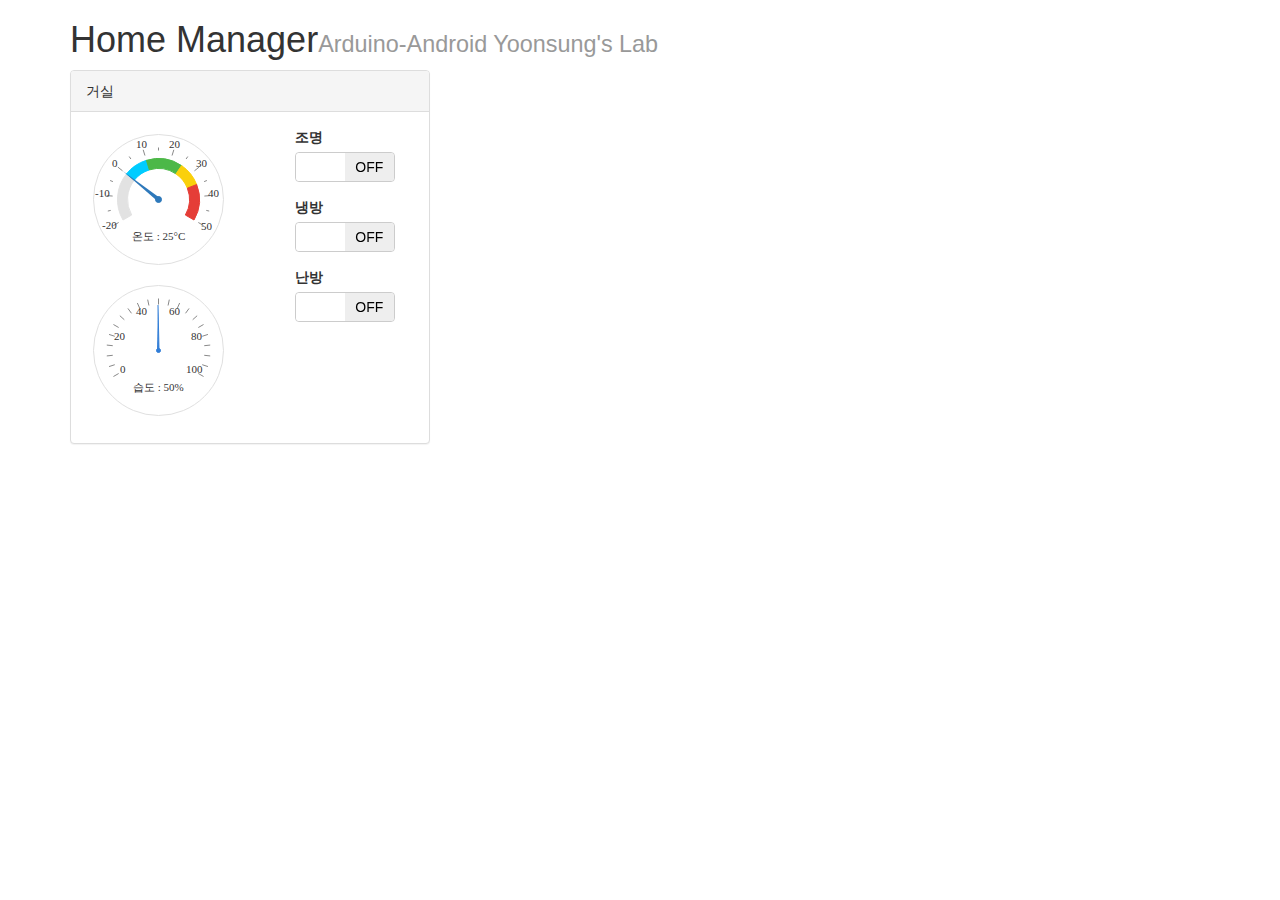
<file: HomeManager_BackUp/assets/www/index.html>
<!DOCTYPE html>
<html>
<head>
<meta charset="utf-8">
<meta name="viewport" content="width=device-width, initial-scale=1.0">
<title>Home Security</title>
<style type="text/css">
</style>

<link href="./bootstrap/css/bootstrap.min.css" type="text/css"
	rel="stylesheet">
<link href="./bootstrap/css/font-awesome.min.css" type="text/css"
	rel="stylesheet">
<link href="./bootstrap/css/bootstrap-switch.min.css" type="text/css"
	rel="stylesheet">
<link href="./bootstrap/css/jquery.circliful.css" type="text/css"
	rel="stylesheet">
<link rel="stylesheet" href="./bootstrap/css/jqx.base.css"
	type="text/css" />

<script type="text/javascript" src="jquery-2.1.0.min.js"></script>
<script type="text/javascript" src="bootstrap/js/bootstrap.min.js"></script>
<script type="text/javascript" src="bootstrap/js/bootstrap-switch.js"></script>
<script type="text/javascript"
	src="bootstrap/js/jquery.circliful.min.js"></script>
<script type="text/javascript" src="bootstrap/js/jqxcore.js"></script>
<script type="text/javascript" src="bootstrap/js/jqxchart.js"></script>
<script type="text/javascript" src="bootstrap/js/jqxgauge.js"></script>
<script type="text/javascript">
	var ws;

	function sendCmd(key, value) {
		alert("key : "+key + " value = " + value);
		console.log("key : "+key + " value = " + value);
		$.ajax({
			url : '/command.do',
			data : {
				key : key,
				value : (document.querySelector(".bootstrap-switch-id-chkL1").className.indexOf("bootstrap-switch-off") == -1)
			},
			success : function() {
				$('#btnLight1').text("조명 Off");				
			},
			error : function() {
				//location.reload(true);
			}
		});

	}
	function initSwitch() {
		$('[type="checkbox"]').bootstrapSwitch('state', false);
		$('#thermemeter').jqxGauge({
			width : 150,
			height : 150,
			min : -20,
			max : 50,
			ranges : [ {
				startValue : -20,
				endValue : 0,
				style : {
					fill : '#e2e2e2',
					stroke : '#e2e2e2'
				},
				startDistance : 0,
				endDistance : 0
			}, {
				startValue : 0,
				endValue : 10,
				style : {
					fill : '#00ccff',
					stroke : '#00ccff'
				},
				startDistance : 0,
				endDistance : 0
			}, {
				startValue : 10,
				endValue : 25,
				style : {
					fill : '#4cb848',
					stroke : '#4cb848'
				},
				startDistance : 0,
				endDistance : 0
			}, {
				startValue : 25,
				endValue : 35,
				style : {
					fill : '#fad00b',
					stroke : '#fad00b'
				},
				startDistance : 0,
				endDistance : 0
			}, {
				startValue : 35,
				endValue : 50,
				style : {
					fill : '#e53d37',
					stroke : '#e53d37'
				},
				startDistance : 0,
				endDistance : 0
			} ],
			cap : {
				size : '5%',
				style : {
					fill : '#2e79bb',
					stroke : '#2e79bb'
				}
			},
			ticksMinor : {
				interval : 5,
				size : '5%'
			},
			ticksMajor : {
				interval : 10,
				size : '10%'
			},
			labels : {
				position : 'outside',
				interval : 10
			},
			pointer : {
				style : {
					fill : '#2e79bb'
				},
				width : 2
			},
			animationDuration : 400,
			border : {
				visible : false,
			},
			caption : {
				value : '온도 : 25°C'
			}
		});
		$('#thermemeter2').jqxGauge({
			width : 150,
			height : 150,
			min : 0,
			max : 100,
			border : {
				visible : false,
			},
			caption : {
				value : '습도 : 50%'
			},
			value : 50
		});
	}
	
	$(function() {

		initSwitch();
		
		/*
		ws = new WebSocket('ws://' + location.hostname + ':9999');
		ws.onopen = function() {
			console.log('open..');
		}
		ws.onmessage = function(evt) {
			console.log("message");
			console.log(evt.data);
			if (confirm(evt.data)) {
				$('#normal').trigger('click');
			}
			//var data = JSON.parse(evt.data);

		}
		ws.onclose = function() {
			console.log("close");
		}
		*/
		
		$('[type="checkbox"]').on('switchChange.bootstrapSwitch',
				function(evt) {
					if (this.checked) {
						sendCmd($(this).val(), true);
					} else {
						sendCmd($(this).val(), false);
					}
				});
		$('#chkL1, #chkL2, #chkL3, #chkAc, #chkHT').change(function(evt) {
			if (this.checked) {
				sendCmd($(this).val(), true);
			} else {
				sendCmd($(this).val(), false);
			}
		});
		$('[name=security]').change(function(evt) {
			if (this.checked) {
				sendCmd("MODE", $(this).val());
			}

		});
		window.setInterval(function() {
			$.ajax({
				url : '/monitoring.do',
				dataType : 'json',
				success : function(data) {
					//$('#status').text(JSON.stringify(data));
					console.log(data);
					$('#chkL1').attr("checked", data.L1).bootstrapSwitch(
							'state', data.L1);

					$('#chkL2').attr("checked", data.L2).bootstrapSwitch(
							'state', data.L2);
					$('#chkL3').attr("checked", data.L3).bootstrapSwitch(
							'state', data.L3);
					$('#chkAc').attr("checked", data.AC).bootstrapSwitch(
							'state', data.AC);
					$('#chkHT').attr("checked", data.HT).bootstrapSwitch(
							'state', data.HT);

					$('#thermemeter').jqxGauge('caption', {
						'value' : '온도 :' + data.TM + '°C'
					});
					$('#thermemeter').val(data.TM);
				},
				error : function() {
					$('#status').text('error');
				}
			});
		}, 1000);
		
	});
</script>
</head>
<body>
	<div class="container">
		<h1>
			Home Manager<small>Arduino-Android Yoonsung's Lab</small>
		</h1>
	</div>
	<div class="container">
		<div class="row">
			<div class="col-md-4">
				<div class="panel panel-default">
					<div class="panel-heading">거실</div>
					<div class="panel-body">
						<div class="row">
							<div class="col-md-6 col-lg-6">
								<div class="row">
									<div class="col-md-12">
										<div id="thermemeter"></div>
									</div>
								</div>
								<div class="row">
									<div class="col-md-12">
										<div id="thermemeter2"></div>
									</div>
								</div>
							</div>
							<div class="col-md-5 col-md-offset-1 col-lg-4">
								<div class="form-group">
									<label for="chkL1" class=" control-label">조명</label> <input
										type="checkbox" id="chkL1" value="light" />
								</div>
								<div class="form-group">
									<label for="chkAc" class=" control-label">냉방</label> <input
										type="checkbox" id="chkAc" value="AC" />
								</div>
								<div class="form-group">
									<label for="chkHT" class=" control-label">난방</label> <input
										type="checkbox" id="chkHT" value="HT" />
								</div>
							</div>
						</div>
					</div>
					<!--  panel-body -->
				</div>
				<!--  panel -->
			</div>
		</div>
	</div>






	<div id="status"></div>
	<!--  status -->
	<!--  container -->
</body>
</html>
</file>
<file: HomeManager_BackUp/assets/www/bootstrap/css/jqx.base.css>
﻿/*Rounded Corners*/
/*top-left rounded Corners*/
.jqx-rc-tl
{
    -moz-border-radius-topleft: 3px;
    -webkit-border-top-left-radius: 3px;
    border-top-left-radius: 3px;
}
/*top-right rounded Corners*/
.jqx-rc-tr
{
    -moz-border-radius-topright: 3px;
    -webkit-border-top-right-radius: 3px;
    border-top-right-radius: 3px;
}
/*bottom-left rounded Corners*/
.jqx-rc-bl
{
    -moz-border-radius-bottomleft: 3px;
    -webkit-border-bottom-left-radius: 3px;
    border-bottom-left-radius: 3px;
}
/*bottom-right rounded Corners*/
.jqx-rc-br
{
    -moz-border-radius-bottomright: 3px;
    -webkit-border-bottom-right-radius: 3px;
    border-bottom-right-radius: 3px;
}
/*top rounded Corners*/
.jqx-rc-t
{
    -moz-border-radius-topleft: 3px;
    -webkit-border-top-left-radius: 3px;
    border-top-left-radius: 3px;
    -moz-border-radius-topright: 3px;
    -webkit-border-top-right-radius: 3px;
    border-top-right-radius: 3px;
}
/*bottom rounded Corners*/
.jqx-rc-b
{
    -moz-border-radius-bottomleft: 3px;
    -webkit-border-bottom-left-radius: 3px;
    border-bottom-left-radius: 3px;
    -moz-border-radius-bottomright: 3px;
    -webkit-border-bottom-right-radius: 3px;
    border-bottom-right-radius: 3px;
}
/*right rounded Corners*/
.jqx-rc-r
{
    -moz-border-radius-topright: 3px;
    -webkit-border-top-right-radius: 3px;
    border-top-right-radius: 3px;
    -moz-border-radius-bottomright: 3px;
    -webkit-border-bottom-right-radius: 3px;
    border-bottom-right-radius: 3px;
}
/*left rounded Corners*/
.jqx-rc-l
{
    -moz-border-radius-topleft: 3px;
    -webkit-border-top-left-radius: 3px;
    border-top-left-radius: 3px;
    -moz-border-radius-bottomleft: 3px;
    -webkit-border-bottom-left-radius: 3px;
    border-bottom-left-radius: 3px;
}
/*all rounded Corners*/
.jqx-rc-all
{
    -moz-border-radius: 3px;
    -webkit-border-radius: 3px;
    border-radius: 3px;
}
/*reset rounded corners*/
.jqx-rc-reset
{
    -moz-border-radius: 0px !important;
    -webkit-border-radius: 0px !important;
    border-radius: 0px !important;
}

/*Reset Style*/
.jqx-reset
{
    padding: 0;
    margin: 0;
    border: none;
    background: transparent;
    outline: none;
    box-sizing: content-box;
}
.jqx-clear {
    align:left; valign:top; left: 0px; top: 0px; -webkit-appearance: none !important; outline: none !important; padding: 0px; margin: 0px;
}
.jqx-popup {
    box-sizing: content-box;
}
.jqx-position-reset {
    position: static !important; 
}
.jqx-border-reset {
    border: none !important;
}
.jqx-overflow-hidden {
    overflow: hidden !important;
}
.jqx-position-relative {
    position: relative !important;
}
.jqx-position-absolute {
    position: absolute !important;
}
.jqx-max-size {
    width: 100% !important;
    height: 100% !important;
}
.jqx-background-reset {
    background: transparent !important;
}
/*Disable browser selection*/
.jqx-disableselect
{
    -webkit-user-select: none;
    -khtml-user-select: none;
    -moz-user-select: none;
    -o-user-select: none;
    user-select: none;
    -ms-user-select:none;
    -webkit-touch-callout:none;
}
.jqx-enableselect {
    -webkit-user-select: text;
    -khtml-user-select: text;
    -moz-user-select:all;
    -o-user-select: auto;
    -ms-user-select:text;
    user-select:all;
}
.jqx-hideborder
{
    border: none !important;
}
.jqx-hidescrollbars
{
    overflow: hidden !important;
}
/*jqxButton, jqxToggleButton, jqxRepeatButton Style*/
.jqx-button{outline: none; border: 1px solid transparent; padding: 3px; text-align: center; vertical-align: central; margin: 0 0 0 0; cursor: default; }
button.jqx-button, input[type=button].jqx-button,  input[type=submit].jqx-button {
    box-sizing: border-box !important; -moz-box-sizing: border-box !important; 
}

.jqx-buttongroup{}
.jqx-group-button-normal {
    vertical-align: middle;
    text-align: center;
}
/*applied to the link button's anchor element.*/
.jqx-link
{
    text-decoration: none;
    color: #111111;
}

/*shows elements.*/
.jqx-visible
{
    display: block;
}
/*hides elements.*/
.jqx-hidden
{
    display: none;
}
.jqx-widget, .jqx-widget-content, .jqx-widget-header, .jqx-fill-state-normal {
    line-height: 1.231;
}
/*jqxGauge Style*/
.jqx-gauge-label, .jqx-gauge-caption
{
    fill: #333333;
    color: #333333;
    font-size: 11px;
    font-family: Verdana;
}
/*jqxChart Style*/
.jqx-chart-axis-text,
.jqx-chart-label-text, 
.jqx-chart-tooltip-text, 
.jqx-chart-legend-text
{
    fill: #333333;
    color: #333333;
    font-size: 11px;
    font-family: Verdana;
}
.jqx-chart-axis-description
{
    fill: #555555;
    color: #555555;
    font-size: 11px;
    font-family: Verdana;
}
.jqx-chart-title-text
{
    fill: #111111;
    color: #111111;
    font-size: 14px;
    font-weight: bold;
    font-family: Verdana;
}
.jqx-chart-title-description
{
    fill: #111111;
    color: #111111;
    font-size: 12px;
    font-weight: normal;
    font-family: Verdana;
}

/*applied to the Grid's element.*/
.jqx-grid
{
    overflow: hidden;
    border-style: solid;
    border-width: 1px;
}
/*applied to the Pager.*/
.jqx-grid-pager
{
    border: none;
    border-top: 1px solid transparent;
}
/*applied to the Top Pager.*/
.jqx-grid-pager-top
{
    border: none;
    border-bottom: 1px solid transparent;
}
.jqx-grid-pager-number {
    color: inherit;
    padding: 2px 5px;
    text-decoration: none;
    margin: 1px;
    border: 1px solid transparent;
    *color: expression(this.parentNode.currentStyle['color']);     
    outline: none;
}

/*applied to the Grid's bottom-right area between the horizontal and vertical scrollbars.*/
.jqx-grid-bottomright
{
   
}
/*applied to the Grid's header area.*/
.jqx-grid-header 
{
    border-style: solid;
    border-width: 0px 0px 1px 0px;
    overflow: hidden;
    border-color: transparent;
    margin: 0px;
    padding: 0px;
 }
 /*applied to the columns.*/
.jqx-grid-column-header, .jqx-grid-columngroup-header {
    border-style: solid;
    border-width: 0px 1px 0px 0px;
    border-color: transparent;
    white-space: nowrap;
    border-style: solid;
    font-weight: normal;  
    overflow: hidden;
    text-align: left;
    padding: 0px;
    margin: 0px;
 }
.jqx-grid-column-header-rtl, .jqx-grid-columngroup-header-rtl {
    border-width: 0px 0px 0px 1px;
}
.jqx-grid-columngroup-header {
    border-bottom-width: 1px;
    border-left-width: 1px;
}
 /*applied to the column's button.*/
 .jqx-grid-column-menubutton {
    border-style: solid;
    border-width: 0px 0px 0px 1px;
    border-color: transparent;
    background-image: url('images/menubutton.png');
    background-repeat: no-repeat;
    background-position: center;
    cursor: pointer;
 }
.jqx-grid-column-menubutton-rtl {
    border-width: 0px 1px 0px 0px;
}
 /*applied to the column's sort button when the sort order is ascending.*/
 .jqx-grid-column-sortascbutton {
    border: none;
    background-image: url('images/sortascbutton.png');
    background-repeat: no-repeat;
    background-position: center;
    cursor: pointer;
 }
 /*applied to the column's sort button when the sort order is descending.*/
  .jqx-grid-column-sortdescbutton {
    border: none;
    background-image: url('images/sortdescbutton.png');
    background-repeat: no-repeat;
    background-position: center;
    cursor: pointer;
 }
  /*applied to the column's filter button.*/
  .jqx-grid-column-filterbutton
 {
    border: none;
    background-image: url('images/filter.png');
    background-repeat: no-repeat;
    background-position: center;
 }
  /*applied to the column's resize line.*/
 .jqx-grid-column-resizeline {
   border-right: 1px dotted #555; 
 }
 /*applied to the validation popup during cell editing.*/
 .jqx-grid-validation
 {
    background: #df2227 !important;
    color: #fff  !important;
    padding: 4px 8px;
 }
.jqx-grid-validation-label {
    color: #fff !important;
    background: #df2227 !important;
    border: 1px solid #df2227 !important;    
}
  .jqx-grid-validation-arrow-up
 {
    background-image: url('images/red_arrow_up.png');
    background-repeat: no-repeat;
    background-position: center center;
 }
  .jqx-grid-validation-arrow-down
 {
    background-image: url('images/red_arrow_down.png');
    background-repeat: no-repeat;
    background-position: center center;
 }
  /*applied to the column's resize start line.*/
  .jqx-grid-column-resizestartline {
   border-right: 1px solid #444; 
 }
  /*applied to the sort ascending menu item in the Grid's Context Menu*/
 .jqx-grid-sortasc-icon
 {
    background-image: url('images/sortasc.png');
    background-repeat: no-repeat;
    background-position: left center;
    width: 16px;
    height: 16px;
    float: left;
    margin-left: -4px;
    margin-right: 4px;
 }
  /*applied to the sort ascending menu item in the Grid's Context Menu*/
 .jqx-grid-sortdesc-icon
 {
    background-image: url('images/sortdesc.png');
    background-repeat: no-repeat;
    background-position: left center;
    width: 16px;
    height: 16px;
    float: left;
    margin-left: -4px;
    margin-right: 4px;
 }
  /*applied to the grid menu's sort remove item/*/
 .jqx-grid-sortremove-icon
 {
    background-image: url('images/sortremove.png');
    background-repeat: no-repeat;
    background-position: left center;
    width: 16px;
    height: 16px;
    float: left;
    margin-left: -4px;
    margin-right: 4px;
 }
   /*applied to the grouping column's drag and drop item when the drop operation is allowed.*/
 .jqx-grid-drag-icon
 {
    background-image: url('images/drag.png');
    background-repeat: no-repeat;
    background-position: left center;
    width: 16px;
    height: 16px;
 }
   /*applied to the grouping column's drag and drop item when the drop operation is not allowed.*/
 .jqx-grid-dragcancel-icon
 {
    background-image: url('images/dragcancel.png');
    background-repeat: no-repeat;
    background-position: left center;
    width: 16px;
    height: 16px;
 }
 /*applied to the 'group by' menu item.*/
 .jqx-grid-groupby-icon
 {
    background-repeat: no-repeat;
    background-position: left center;
    width: 16px;
    height: 16px;
    float: left;
    margin-left: -4px;
    margin-right: 4px;
 }
/*applied to the column anchor tags.*/
 .jqx-grid-column-header a:link, .jqx-grid-column-header a:visited
 {
    display: block;
    margin: 4px;
    height: 18px;
    line-height: 18px !important;
    color: inherit;
    outline: 0 none;
    text-decoration: none;
    cursor: pointer;
}
.jqx-grid-toolbar a:link, .jqx-grid-toolbar a:visited {
    margin: 4px;
    height: 18px;
    line-height: 18px !important;
    color: inherit;
    outline: 0 none;
    text-decoration: none;
    cursor: pointer;
}
/*applied to the groups header area.*/
 .jqx-grid-groups-header, .jqx-grid-toolbar {
    border-style: solid;
    border-width: 0px 0px 1px 0px;
    border-color: #aaa;
    white-space: nowrap;
    overflow: hidden;
    text-align: left;
    padding: 0px;
    margin: 0px;
 }
/*applied to a grouping row.*/
 .jqx-grid-groups-row {
    font-weight:bold;
    white-space: nowrap;
    text-align: left;
    padding: 0px;
    top: 50%;
    margin-top: -8px;
 }
 /*applied to the row details.*/
 .jqx-grid-groups-row-details {
    font-weight: normal;
 }
 /*applied to a grouping column.*/
 .jqx-grid-group-column 
 {
    border: 1px solid transparent;
    white-space: nowrap;
    border-style: solid;
    font-weight: normal;  
    overflow: hidden;
    text-align: left;
    padding: 0px;
    margin: 0px;
 }
 /*applied to the lines between the group columns.*/
  .jqx-grid-group-column-line
 {
    background: #aaa;
 }
 /*applied to the drop line indicators displayed in the grouping header.*/
  .jqx-grid-group-drag-line
 {
    background: #80be09;
 }
 /*applied to the anchor tags inside a grouping column.*/
 .jqx-grid-group-column  a:link{
    display: block;
    margin: 4px;
    height: 18px;
    line-height: 18px !important;
    outline: 0 none;
    text-decoration: none;
    cursor: pointer;
    color: inherit;
    *color: expression(this.parentNode.currentStyle['color']);     
}
 .jqx-grid-group-column  a:visited{
    color: inherit;
    display: block;
    margin: 4px;
    height: 18px;
    line-height: 18px !important;
    outline: 0 none;
    text-decoration: none;
    cursor: pointer;
     *color: expression(this.parentNode.currentStyle['color']);    
}
/*applied to a grid cell*/
.jqx-grid-cell {
    border-style: solid;
    border-width: 0px 1px 1px 0px;
    margin-right: 1px;
    margin-bottom: 1px;
    border-color: transparent;  
    background: #fff;
    white-space: nowrap;
    font-weight: normal; 
    font-size: inherit;
    overflow: hidden; 
    position: absolute !important; 
    height: 100%; 
 }
.jqx-grid-cell-locked {
    color: #aaa !important;
}
/*applied to a grid cell that is part of a rows group.*/
 .jqx-grid-group-cell{ 
    overflow: hidden; 
    position: absolute !important; 
    height: 100%; 
    background: #fff;
 }
/*applied to the grid cells in the sort column*/
 .jqx-grid-cell-sort {
    background-color: #f0f0f0;
 }

 /*applied to the grid cells in the filter column*/
 .jqx-grid-cell-filter {
    background-color: #e6e6e6;
 }
 /*applied to the grid cells area.*/
.jqx-grid-content {
    border-style: solid;
    border-width: 0px 0px 0px 0px;
    border-color: transparent;
    white-space: nowrap;
    overflow: hidden;
 }
 /*applied to a grid cell that is part of a rows group.*/
.jqx-grid-group-cell, .jqx-grid-empty-cell {
    border-style: solid;
    border-width: 0px 0px 1px 0px;
    white-space: nowrap;
    font-weight: normal;   
 }
.jqx-widget .jqx-grid-cleared-cell, .jqx-grid-cleared-cell {
    border: transparent !important;
}
.jqx-grid-cell-wrap {white-space: normal;}

.jqx-tree-grid-indent {
    width: 14px;
    display: inline-block;
    height: 8px;
    overflow: hidden;
    vertical-align: top;
}
.jqx-tree-grid-title {
    text-decoration: none;
    vertical-align: top;
    white-space: nowrap;
    overflow: hidden;
    text-overflow: ellipsis;
}
.jqx-tree-grid-collapse-button, .jqx-tree-grid-expand-button {
    display: inline-block;
    margin-top: 2px;
    margin-right: 0px;
    position: relative;
    width: 14px;
    height: 13px;   
    vertical-align: top;
}
.jqx-tree-grid-checkbox {
   float: none !important; 
   width: 14px;
   height: 14px;
   cursor: pointer;
   margin-right: 2px !important;
   margin-left: 2px !important;
}
.jqx-tree-grid-icon {
   float: none !important; 
   width: 14px;
   height: 14px;
   margin-right: 4px;
}
.jqx-tree-grid-icon-rtl {
   margin-right: 0px;
   margin-left: 4px;
}
.jqx-tree-grid-icon-size {
   width: 14px;
   height: 14px;
   line-height: 16px;
}

.jqx-tree-grid-checkbox-tick {
    width: 100%;
    height: 100%;
}
.jqx-tree-grid-expand-button {
    height: 10px;
    width: 14px;
    vertical-align: top;
}

/*applied to a cell in jqxDataTable*/
.jqx-cell {
    min-height: 23px;
    padding: 6px 4px;
    margin: 0;
    border-collapse: separate;
    border-spacing: 0px;
    overflow: hidden;
    text-overflow: ellipsis;
    border: 1px solid transparent;
    border-top-width: 0px;
    border-left-width: 0px;
    box-sizing: border-box;
    -moz-box-sizing: border-box;
    white-space: normal;
    line-height: 1.231;
}
.jqx-grid-cell-nowrap {white-space: nowrap;}

.jqx-cell-editor {
    padding-left: 4px !important;
    padding-right: 3px !important;
}
.jqx-left-align {
    text-align: left;
}
.jqx-center-align {
    text-align: center;
}
.jqx-right-align {
    text-align: right;
}

.jqx-grid-table .jqx-grid-cell {
    position: static !important;
    zoom: 1;
}
/*applied to the Grid's Table element.*/
.jqx-grid-table {
    font-size: 13px;
    table-layout: fixed;
    margin: 0px;
    padding: 0px;
    border-collapse: separate;
    border-spacing: 0px;
    -webkit-overflow-scrolling: touch;
    outline: none;
    zoom: 1;
    empty-cells: show;
    border-right: 1px solid #aaa;
    line-height: 1.231;
    width: auto;
    border: none;
}
.jqx-grid-table-rtl {
    border-left-width: 1px;
    border-right-width: 0px;
}
.jqx-details table {
   border-collapse: collapse;
   table-layout: fixed;
   border-spacing: 0px;
}

 /*applied to a grid cell that is part of a details row and grouping is enabled.*/
.jqx-grid-group-details-cell {

 }
 /*applied to a grid cell that is part of a details row.*/
.jqx-grid-details-cell {
    border-width: 0px 1px 0px 0px;
 }
  /*applied to a grid cell. Represents the alternating cell background.*/
.jqx-grid-cell-alt {
    background: #f9f9f9;  
 }
/*applied to a sorted and alternating grid cell*/
.jqx-grid-cell-sort-alt {
    background-color: #e5e5e5;
 }/*applied to a sorted and alternating grid cell*/
.jqx-grid-cell-filter-alt {
    background-color: #f0f0f0;
 }
  /*applied to a pinned grid cell.*/
.jqx-grid-cell-pinned {
    background-color: #e5e5e5;
 }
 /*applied to a pinned grid cell. Represents the alternating cell background.*/
.jqx-grid-cell-pinned-alt {
    background-color: #e5e5e5;
 }
 /*applied to a selected grid cell.*/
 .jqx-grid-cell-selected {
    border-left: 0px solid transparent;
 }
 .jqx-cell-rtl {
   border-left-width: 1px;
   border-right-width: 0px;
 }
 .jqx-grid-cell-rtl {
    border-width: 0px 0px 1px 1px;
 }
 .jqx-grid-table .jqx-grid-cell {
   border-width: 0px 0px 1px 1px;
 }
 .jqx-grid-table .jqx-grid-cell:first-child {
    border-left-width: 0px;
 }

  /*applied to the selection area.*/
 .jqx-grid-selectionarea {
    border: 1px solid transparent;
    opacity: 0.5;
    filter: alpha(opacity=50);
 }
 /*applied to a hovered grid cell.*/
 .jqx-grid-cell-hover {
    border-color: transparent;
 }
  /*applied to a grid cell when the grid is empty.*/
 .jqx-grid-empty-cell{ overflow: visible; border-bottom: none;}

 /*applied to the Grid when its loading the data.*/
 .jqx-grid-load
{
    padding-right: 0px;
    background-image: url(images/loader.gif);
    background-position: 50% 50%;
    background-repeat: no-repeat;  
    z-index: 9999;
    display: block;
}
/*applied to a group's collapse button.*/
.jqx-grid-group-collapse
{
    padding-right: 0px;
    background-image: url(images/icon-right.png);
    background-position: 50% 50%;
    background-repeat: no-repeat;
    cursor: pointer;
}
.jqx-grid-group-collapse-rtl
{
    padding-right: 0px;
    background-image: url(images/icon-left.png);
    background-position: 50% 50%;
    background-repeat: no-repeat;
    cursor: pointer;
}
/*applied to a group's expand button.*/
.jqx-grid-group-expand, .jqx-grid-group-expand-rtl
{
    padding-right: 0px;
    background-image: url(images/icon-down.png);
    background-position: 50% 50%;
    background-repeat: no-repeat;
    cursor: pointer;
}
/*jqxProgresBar Style*/
.jqx-progressbar
{
    overflow: hidden;
    outline: none;
    border: 1px solid transparent;
    height: 2em;
}
/*applied to the progressbar's value element*/
.jqx-progressbar-value
{
    outline: none;
    border: 0px solid transparent;
    height: 100%;
}
/*applied to the progress bar's vertical value element- when the widget's orientation is 'vertical'*/
.jqx-progressbar-value-vertical
{
    outline: none;
    border: 0px solid transparent;
    height: 100%;
    background: transparent;
}
/*applied to the progressbar's text element*/
.jqx-progressbar-text
{
    font-size: 10px;
    border: none;
}
/*applied to the progress bar when the widget is in disabled state*/
.jqx-progressbar-disabled
{
    outline: none;
    border: 1px solid transparent; 
    height: 2em;
}

/*jqxMenu Style*/
.jqx-menu
{
    border: 1px solid transparent;
    float: none;
    margin: 0px;
    height: 100%;
    padding: 0px;
    overflow: hidden;
    text-align: left;
}
.jqx-menu-dropdown-column
{
    float: left;
}
/*applied to the menu when it is horizontal. Sets the menu's background*/
.jqx-menu-horizontal
{
    margin: 0px;
    padding: 0px;
    overflow: hidden;
    text-align: center;
}
/*applied to the menu when it is vertical. Sets the menu's background*/
.jqx-menu-vertical
{
    text-align: left;
}
/*applied to the sub menu. Sets the sub menu's background*/
.jqx-menu-dropdown
{
    left: 100%;
    margin: 0px;
    padding: 0px;
    right: 0;
    overflow: hidden;
    display: none;
    float: none;
    width: 150px;
    border-style: solid;
    border-width: 1px;
    text-align: left;
    padding: 2px;
}
/*applied to the sub menu's ul elements.*/
.jqx-menu-dropdown ul
{
    left: 100%;
    margin: 0px;
    padding: 0px;
    right: 0;
    overflow: hidden;
    border: none;
}
/*applied to the menu's ul elements.*/
.jqx-menu ul
{
    left: 100%;
    margin: 0px;
    padding: 2px;
    right: 0;
    overflow: hidden;
    background-color: transparent;
    border: none;
}
/*applied to the menu's li elements.*/
.jqx-menu li, .jqx-menu-dropdown li
{
    line-height: 1.3 !important;
}
/*applied to the top level menu items.*/
.jqx-menu-item-top
{
    border: 1px solid transparent;
    text-indent: 0;
    list-style: none;
    padding: 4px 8px 4px 8px;
    left: 100%;
    overflow: hidden;
    color: inherit;
    right: 0;
    margin: 0px 1px 0px 1px;
    cursor: pointer;
}
/*applied to the sub menu items.*/
.jqx-menu-item
{
    border: 1px solid transparent;
    text-indent: 0;
    list-style: none;
    padding: 4px 8px 4px 8px;
    margin: 1px;
    float: none;
    overflow: hidden;
    left: 100%;
    color: inherit;
    right: 0;
    text-align: left;
    cursor: pointer;
    *color: expression(this.parentNode.currentStyle['color']);     
}
/*applied to a sub menu item when the mouse is over the item.*/
.jqx-menu-item-hover
{
    color: inherit;
    right: 0;
    list-style: none;
    margin: 1px;
    left: 100%;
    padding: 4px 8px 4px 8px;
    text-align: left;
    cursor: pointer;
    *color: expression(this.parentNode.currentStyle['color']);     
}
/*applied to a top-level menu item when the mouse is over it.*/
.jqx-menu-item-top-hover
{
    color: inherit;
    right: 0;
    list-style: none;
    margin: 0px 1px 0px 1px;
    left: 100%;
    padding: 4px 8px 4px 8px;
    top: 50%;
    cursor: pointer;
    *color: expression(this.parentNode.currentStyle['color']);     
}
/*applied to a sub menu item when its sub menu is opened.*/
.jqx-menu-item-selected
{
    right: 0;
    list-style: none;
    margin: 1px;
    left: 100%;
    padding: 4px 8px 4px 8px;
    text-align: left;
    cursor: pointer;
    *color: expression(this.parentNode.currentStyle['color']);     
}
/*applied to a disabled sub menu item.*/
.jqx-menu-item-disabled
{

}
/*applied to a top-level menu item when its sub menu is opened.*/
.jqx-menu-item-top-selected
{
    right: 0;
    list-style: none;
    margin: 0px 1px 0px 1px;
    left: 100%;
    padding: 4px 8px 4px 8px;
    cursor: pointer;
}
/*applied to the menu separator items.*/
.jqx-menu-item-separator
{
    text-indent: 0;
    background-color: #ddd;
    border: none;
    list-style: none;
    height: 1px;
    line-height:0 !important;
    padding: 0px;
    margin: 1px 2px 1px 2px;
    float: none;
    overflow: hidden;
    left: 100%;
    color: inherit;
    right: 0;
    font-size: 1px;
}
/*applied to a sub menu item when it has sub menu items. Displays right arrow icon.*/
.jqx-menu-item-arrow-right
{
    background-image: url(images/icon-right.png);
}
/*applied to a sub menu item when it has sub menu items. Displays down arrow icon.*/
.jqx-menu-item-arrow-down
{
    background-image: url(images/icon-down.png);
}
/*applied to a sub menu item when it has sub menu items. Displays up arrow icon.*/
.jqx-menu-item-arrow-up
{
    background-image: url(images/icon-up.png);
}
.jqx-menu-minimized {
    position: relative;
}
.jqx-menu-title {
    position: relative;
    float: right;
    margin-top: 4px;
    padding-top: 4px;
    padding-right: 20px;
}
.jqx-menu-minimized-button
{
    background-image: url('images/icon-menu-minimized.png');
    background-repeat: no-repeat;
    background-position: left center;
    height: 24px;
    width: 24px;
    padding: 0px;
    margin-left: 7px;
    margin-top: 4px;
    float : left;
}
.jqx-menu-ul-minimized {
    display: normal!important;
    width: auto !important;
}
.jqx-menu-ul-minimized ul {
    margin-top: 0px;
    margin-bottom: 0px;
    padding-top: 0px;
    padding-bottom: 0px;
    -webkit-box-shadow: none !important;
    -moz-box-shadow   : none !important;
    -o-box-shadow     : none !important;
    box-shadow        : none !important;
}
.jqx-menu-minimized li:last-child {
    padding-bottom: 0px;
    margin: 0px;
}
.jqx-menu-item-arrow-right, .jqx-menu-item-arrow-down, .jqx-menu-item-arrow-up, .jqx-menu-item-arrow-right {
    background-position: 100% 50%;
    background-repeat: no-repeat;
    padding-right: 0px;
    margin-right: -8px;
    width: 17px;
    height: 15px;
}
/*applied to a sub menu item when it has sub menu items. Displays left arrow icon.*/
.jqx-menu-item-arrow-left
{
    padding-right: 0px;
    padding-left: 5px;
    width: 17px;
    height: 15px;
    background-image: url(images/icon-left.png);
    background-position: 0 50%;
    background-repeat: no-repeat;
}
/*applied to a sub menu item when it has sub menu items and its sub menu is opened. Displays right arrow icon.*/
.jqx-menu-item-arrow-right-selected
{
    background-image: url(images/icon-right.png);
}
/*applied to a sub menu item when it has sub menu items and its sub menu is opened. Displays down arrow icon.*/
.jqx-menu-item-arrow-down-selected
{
    background-image: url(images/icon-down.png);
}
/*applied to a sub menu item when it has sub menu items and its sub menu is opened. Displays up arrow icon.*/
.jqx-menu-item-arrow-up-selected
{
    background-image: url(images/icon-up.png);
}
.jqx-menu-item-arrow-right-selected, .jqx-menu-item-arrow-up-selected, .jqx-menu-item-arrow-down-selected, .jqx-menu-item-arrow-top-right {
    padding-right: 0px;
    margin-right: -8px;
    width: 17px;
    height: 15px;
    background-position: 100% 50%;
    background-repeat: no-repeat;
}
/*applied to a top-level menu item when it has sub menu items. Displays right arrow icon.*/
.jqx-menu-item-arrow-top-right
{
    background-image: url(images/icon-right.png);
}
/*applied to a sub menu item when it has sub menu items and its sub menu is opened. Displays left arrow icon.*/
.jqx-menu-item-arrow-left-selected
{
    background-image: url(images/icon-left.png);
}
/*applied to a top-level menu item when it has sub menu items. Displays left arrow icon.*/
.jqx-menu-item-arrow-top-left
{
    background-image: url(images/icon-left.png);
}
.jqx-menu-item-arrow-left-selected, .jqx-menu-item-arrow-top-left {
    background-position: 0 50%;
    background-repeat: no-repeat;
    padding-right: 0px;
    padding-left: 5px;
    width: 17px;
    height: 15px;
}
/*applied to the anchor elements*/
.jqx-menu-item a:link, .jqx-menu-item a:visited, .jqx-menu-item a:hover, .jqx-menu-item-top a:link, .jqx-menu-item-top a:visited, .jqx-menu-item-top a:hover
{
    text-decoration: none;
    color: inherit;
    outline: none;
    background-color: transparent;
    *color: expression(this.parentNode.currentStyle['color']);     
}

/*applied to the menu widget when it is disabled.*/
.jqx-menu-disabled
{
    cursor: default;
}
/*applied to the anchor elements of all disabled menu items.*/
.jqx-menu-disabled a:link
{
    cursor: default;
    text-decoration: none;
}
.jqx-menu-disabled a:visited
{
    cursor: default;
    text-decoration: none;
}
.jqx-menu-disabled a:hover
{
    cursor: default;
}
.jqx-menu-dropdown
{
    right: -1px;
}

/*jqxtree Style*/
.jqx-tree
{
    left: 100%;
    right: 0;
    float: none;
    margin: 0px;
    border-style: solid;
    border-width: 1px;
    padding: 0px;
    overflow: hidden;
    text-align: left;
    outline: none;
    white-space: nowrap;
    line-height: 14px !important;
}
/*applied to the jqxTree root UL element.*/
.jqx-tree-dropdown-root
{
    left: 100%;
    padding: 0px 5px 0px 5px;
    right: 0;
    display: block;
    float: none;
    background-color: transparent;
    border-style: solid;
    border-width: 0px;
    border-color: #fff;
    text-align: left;
    outline: none;
    white-space: nowrap;
    margin: 0px;
}
.jqx-tree-dropdown-root-rtl {
    padding: 0px 5px 0px 0px;
    text-align: right;
    float: right;
    margin: 0px;
}

/*applied to the jqxTree UL elements.*/
.jqx-tree-dropdown
{
    left: 100%;
    margin: 0px;
    padding: 0px 0px 0px 10px;
    right: 0;
     display: block;
    float: none;
    background-color: transparent;
    border-style: solid;
    border-width: 0px;
    border-color: transparent;
    text-align: left;
    outline: none;
}
.jqx-tree-dropdown-rtl {
   padding: 3px 0px 0px 0px;
   text-align: right;
}

/*applied to a tree item.*/
.jqx-tree-item
{
    border: 1px solid transparent;
    text-indent: 0;
    list-style: none;
    padding: 3px;
    margin: 0px;
    float: none;
    overflow: hidden;
    left: 100%;
    right: 0;
    text-align: left;
    cursor: default;
    text-decoration: none;
}
/*applied to the jqxTree LI elements.*/
.jqx-tree-item-li
{
    text-indent: 0;
    background-color: transparent;
    border: 0px solid transparent;
    list-style: none;
    left: 100%; 
    right: 0;
    text-align: left;
    outline: none;
    margin: 0px;
    margin-top: 1px;
    padding: 0px;
}
/*applied to the last LI elements in an UL element.*/
.jqx-tree-item-u-last
{
    margin: 0px 0px 0px 0px;
}
/*applied to a tree item when the mouse is over the item.*/
.jqx-tree-item-hover
{
    color: inherit;
    right: 0;
    padding: 3px;
    margin: 0px;
    list-style: none;
    left: 100%;
    cursor: pointer;
    text-decoration: none;
}
/*applied to a tree item when the item is selected.*/
.jqx-tree-item-selected
{
    color: inherit;
    right: 0;
    padding: 3px;
    margin: 0px;
    list-style: none;
    left: 100%;
    cursor: pointer;
    text-decoration: none;
}
.jqx-tree-item-rtl {
    text-align: right;
}
.jqx-tree-item-li-rtl {
    text-align: right;
}
/*applied to the anchor element of a tree item.*/
.jqx-tree-item a:link, .jqx-tree-item a:visited
{
    text-indent: 0;
    background-color: transparent;
    border: 0px solid transparent;
    list-style: none;
    padding: 0px;
    margin: 0px;
    float: none;
    overflow: hidden;
    left: 100%;
    color: inherit;
    right: 0;
    text-align: left;
    cursor: pointer;
    text-decoration: none;
    outline: none;
}
.jqx-tree-item-selected, .jqx-tree-item-hover a:hover
{
    color: inherit;
}
.jqx-tree-item-selected, .jqx-tree-item-hover a:visited
{
    color: inherit;
}

/*applied to a tree item when the item is disabled.*/
.jqx-tree-item-disabled
{

}
/*applied to a tree item when it has sub items and is collapsed. Displays an arrow icon next to the item.*/
.jqx-tree-item-arrow-collapse, .jqx-tree-item-arrow-collapse-hover
{
    padding-right: 0px;
    width: 17px;
    height: 17px;
    background-image: url(images/icon-right.png);
    background-position: 100% 50%;
    background-repeat: no-repeat;
    cursor: pointer;
}
.jqx-tree-item-arrow-collapse-rtl, .jqx-tree-item-arrow-collapse-hover-rtl {
    background-image: url(images/icon-left.png);
}

/*applied to a tree item when it has sub items and is expanded. Displays an arrow icon next to the item.*/
.jqx-tree-item-arrow-expand, .jqx-tree-item-arrow-expand-hover
{
    padding-right: 0px;
    width: 17px;
    height: 17px;
    background-image: url(images/icon-down.png);
    background-position: 100% 50%;
    background-repeat: no-repeat;
    cursor: pointer;
}
/*applied to the tree when it is disabled.*/
.jqx-tree-disabled
{
    cursor: default;
}
/*applied to the anchor elements in a tree when it is disabled.*/
.jqx-tree-disabled a:link
{
    cursor: default;
    text-decoration: none;
}
.jqx-tree-disabled a:visited
{
    cursor: default;
    text-decoration: none;
}
.jqx-tree-disabled a:hover
{
    cursor: default;
}


/*jqxTabs*/
.jqx-tabs
{
    outline: none;
    margin: 0 0 0 0;
    padding: 0px;
    overflow: hidden;
    background: transparent;
    border: 1px solid transparent;
}
/*applied to the tab close button.*/
.jqx-tabs-close-button
{
    outline: none;
    background-image: url(images/close.png);
    cursor: pointer;
    margin: 0 0 0 0;
    padding: 0 0 0 0;
    position: relative;
    left: 5px;
}
/*applied to the tab close button when the tab is selected.*/
.jqx-tabs-close-button-selected
{
    outline: none;
    background-image: url(images/close.png);
    cursor: pointer;
    margin: 0 0 0 0;
    padding: 0 0 0 0;
}
/*applied to the tab close button when the mouse is over the tab.*/
.jqx-tabs-close-button-hover
{
    outline: none;
    background-image: url(images/close.png);
    cursor: pointer;
    margin: 0 0 0 0;
    padding: 0 0 0 0;
}
/*applied to the tab's left scroll arrow.*/
.jqx-tabs-arrow-left
{
    outline: none;
    position: relative;
    z-index: 15;
    float: left;
    cursor: pointer;
    margin: 0 0 0 0;
    padding: 0 0 0 0;
    background-image: url('images/icon-left.png');
    background-repeat: no-repeat;
    background-position: center;
}
/*applied to the tab's right scroll arrow.*/
.jqx-tabs-arrow-right
{
    outline: none;
    position: relative;
    z-index: 15;
    background-image: url('images/icon-right.png');
    background-repeat: no-repeat;
    background-position: center;
    float: left;
    cursor: pointer;
    margin: 0 0 0 0;
    padding: 0 0 0 0;
}
.jqx-tabs-arrow-background
{
    background: #eeeeee;
}
/*applied to the tab's title.*/
.jqx-tabs-title
{
    outline: none;
    display: block;
    cursor: pointer;
    white-space: nowrap;
    left: 100%;
    right: 0;
    text-indent: 0px;
    list-style: none;
    border: 1px solid transparent;
    margin: 0px 2px 0px 0px;
    overflow: hidden;
    z-index: 1;
    padding-left: 13px;
    padding-right: 13px;
    padding-bottom: 5px;
    padding-top: 5px;
    background: transparent;
    height: auto;
    position: relative; 
}
.jqx-tabs-title-bottom
{
}
.jqx-tabs-title a:link
{
    color: inherit;
    *color: expression(this.parentNode.currentStyle['color']);    
    text-decoration: none;
}
.jqx-tabs-title a:hover
{
    color: inherit;
    *color: expression(this.parentNode.currentStyle['color']);
    text-decoration: none;
}
.jqx-tabs-title a:active
{
    color: inherit;
    *color: expression(this.parentNode.currentStyle['color']);
    text-decoration: none;
}
.jqx-tabs-title a:visited
{
    color: inherit;
    *color: expression(this.parentNode.currentStyle['color']);
    text-decoration: none;
}
/*applied to the tab's title when the tab is selected and the jqxTab's position property is set to 'top' .*/
.jqx-tabs-title-selected-top
{
    z-index: 99;
    outline: none;
    border-top: 1px solid transparent;
    border-left: 1px solid transparent;
    border-right: 1px solid transparent;
    border-bottom: 1px solid #fff;
    background-color: #fff;
    padding-bottom: 7px;
}
/*applied to the tab's title when the tab is selected and the jqxTab's position property is set to 'bottom' .*/
.jqx-tabs-title-selected-bottom
{
    outline: none;
    border-top: 1px solid #fff;
    border-left: 1px solid transparent;
    border-right: 1px solid transparent;
    border-bottom: 1px solid transparent;
    padding-top: 7px;
    padding-bottom: 5px;
    margin-top: -2px;
    background-color: #fff;
}
/*applied to the tab's title when the tab is hovered and the jqxTab's position property is set to 'top' .*/
.jqx-tabs-title-hover-top
{
    outline: none;
    border: 1px solid transparent;    
    padding-bottom: 5px;
}
/*applied to the tab's title when the tab is hovered and the jqxTab's position property is set to 'bottom' .*/
.jqx-tabs-title-hover-bottom
{
    outline: none;
    border: 1px solid transparent;
    padding-top: 5px;
}
/*applied to the tab's title when the tab is disabled.*/
.jqx-tabs-title-disable
{
 
}
/*applied to the tab's header.*/
.jqx-tabs-header
{
    padding-left: 0px;
    padding-right: 0px;
    padding-top: 3px;
    padding-bottom: 1px;
    margin: 0px;
    border-top: 0px solid transparent;
    border-left: 0px solid transparent;
    border-right: 0px solid transparent;
    border-bottom: 1px solid #aaa;
    background: #eeeeee;
}
/*applied to the tab's header when the position is bottom.*/
.jqx-tabs-header-bottom
{
    padding-top: 1px;
    padding-bottom: 3px;
    border-top: 0px solid #aaa;
    border-left: 0px solid transparent;
    border-right: 0px solid transparent;
    border-bottom: 1px solid transparent;
}
/*applied to the tab's header when the tab is collapsed.*/
.jqx-tabs-header-collapsed
{
    border: 1px solid #aaa;
}
/*applied to the tab's header when the position is bottom and tab is collapsed.*/
.jqx-tabs-header-collapsed-bottom
{
    border: 1px solid #aaa;
}
.jqx-tabs-collapsed
{
    border: 0px solid transparent;
}
.jqx-tabs-collapsed-bottom
{
    border: 0px solid transparent;
}
/*applied to the tab's selection tracker container element.*/
.jqx-tabs-selection-tracker-container
{
    outline: none;
    position: relative;
    text-indent: 0px;
    margin: 0 0 0 0;
    padding: 0 0 0 0;
    width: 100%;
    background: transparent;
    height: 0px;
}
/*applied to the tab's selection tracker when the jqxTab's position property is set to 'top'.*/
.jqx-tabs-selection-tracker-top
{
    border-top: 1px solid transparent;
    border-left: 1px solid transparent;
    border-right: 1px solid transparent;
    padding-bottom: 2px;
    background-color: #fff;
    outline: none;
    position: absolute;
    z-index: 10;
}
/*applied to the tab's selection tracker when the jqxTab's position property is set to 'bottom'.*/
.jqx-tabs-selection-tracker-bottom
{
    border-left: 1px solid transparent;
    border-right: 1px solid transparent;
    border-bottom: 1px solid transparent;
    background-color: #fff;
    outline: none;
    position: absolute;
    z-index: 10;
    margin-top: -1px;
    padding-bottom: 2px;
}
/*applied to the tab's content element which represents a DIV element.*/
.jqx-tabs-content
{
    outline: none;
    border-bottom: 0px solid transparent;
    border-left: 0px solid transparent;
    border-right: 0px solid transparent;
    border-top: 0px solid transparent;
    text-align: left;
    clear: both;
}
.jqx-tabs-content-element
{
    height: 100%;
    overflow: auto;
}

/*jqxCheckBox*/
.jqx-checkbox
{
    text-align: left;
    border: none;
    outline: none;
    margin: 0 0 0 0;
    white-space: nowrap;
    text-overflow: ellipsis;
}
/*applied to the check box.*/
.jqx-checkbox-default
{
    text-align: left;
    float: left;
    padding: 0px;
    border: 1px solid transparent;
    outline: none;
    margin: 0px 3px 0px 3px;
}
/*applied to the check box when the mouse cursor is over it.*/
.jqx-checkbox-hover
{
    cursor: pointer;
    float: left;
    padding: 0px;
    border: 1px solid transparent;
    outline: none;
    margin: 0px 3px 0px 3px;
}
/*applied to the widget when it is disabled.*/
.jqx-checkbox-disabled
{
    cursor: default;
    background: transparent;
    padding: 0px;
    border: none;
    outline: none;
    margin: 0px 0px 0px 0px;
}
/*applied to the check box when the widget is disabled.*/
.jqx-checkbox-disabled-box
{
    float: left;
    padding: 0px;
    border: 1px solid transparent;
    outline: none;
    margin: 0px 3px 0px 3px;
}
/*applied to the check box when it is checked. Displays a check icon.*/
.jqx-checkbox-check-checked
{
    float: left;
    background: transparent url(images/check_black.png) center center no-repeat;
    padding: 0px;
    border: none;
    outline: none;
    margin: 0 0 0 0;
}
/*applied to the check box when the widget is disabled. Displays a disabled check icon.*/
.jqx-checkbox-check-disabled
{
    float: left;
    background: transparent url(images/check_disabled.png) center center no-repeat;
    padding: 0px;
    border: none;
    outline: none;
    margin: 0 0 0 0;
}
/*applied to the check box when its state is indeterminate.*/
.jqx-checkbox-check-indeterminate
{
    float: left;
    background: transparent url(images/check_indeterminate_black.png) center center no-repeat;
    padding: 0px;
    border: none;
    outline: none;
    margin: 0 0 0 0;
}
/*applied to the check box when its state is indeterminate and it is disabled.*/
.jqx-checkbox-check-indeterminate-disabled
{
    float: left;
    background: transparent url(images/check_indeterminate_disabled.png) center center no-repeat;
    padding: 0px;
    border: none;
    outline: none;
    margin: 0 0 0 0;
}
/*applied to the check box when its in rtl mode.*/
.jqx-checkbox-rtl {
    float: right;
}
/*jqxRadioButton*/
.jqx-radiobutton
{
    text-overflow: ellipsis;
    border: none;
    outline: none;
    margin: 0 0 0 0;
    white-space: nowrap;
}
/*applied to the radio button.*/
.jqx-radiobutton-default
{
    cursor: pointer;
    float: left;
    background: transparent url(images/roundbg_classic_normal.png) left center scroll repeat-x;
    padding: 0px;
    border: 1px solid transparent;
    outline: none;
    margin: 1px 3px 0px 3px;
    -moz-border-radius: 100%;
    -webkit-border-radius: 100%;
    border-radius: 100%;
}
/*applied to the radio button when the mouse is over it.*/
.jqx-radiobutton-hover
{
    cursor: pointer;
    float: left;
    background: transparent;
    padding: 0px;
    border: 1px solid transparent;
    outline: none;
    margin: 1px 3px 0px 3px;
    -moz-border-radius: 100%;
    -webkit-border-radius: 100%;
    border-radius: 100%;
}
/*applied to the radio button when it is disabled.*/
.jqx-radiobutton-disabled
{
    cursor: default;
}
/*applied to the radio button's radio icon when it is disabled.*/
.jqx-radiobutton-disabled-box
{
}
/*applied to the radio button when it is checked.*/
.jqx-radiobutton-check-checked
{
    float: left;
    background: transparent url(images/roundbg_check_black.png) left top no-repeat;
    padding: 0px;
    border: 1px solid transparent;
    outline: none;
    margin: 0 0 0 0;
    -moz-border-radius: 100%;
    -webkit-border-radius: 100%;
    border-radius: 100%;
    width: 7px; 
    height: 7px;
    margin-left: 2px;
    margin-top: 2px;
}
/*applied to the radio button when it is checked and disabled.*/
.jqx-radiobutton-check-disabled
{
}
/*applied to the radio button when it is in indeterminate state.*/
.jqx-radiobutton-check-indeterminate
{
    float: left;
    background: transparent url(images/roundbg_check_indeterminate.png) left top no-repeat;
    padding: 0px;
    border: none;
    outline: none;
    margin: 0 0 0 0;
    -moz-border-radius: 100%;
    -webkit-border-radius: 100%;
    border-radius: 100%; 
    width: 6px; 
    height: 6px;
    margin-left: 2px;
    margin-top: 2px;  
}
/*applied to the radio button when it is in indeterminate state and disabled.*/
.jqx-radiobutton-check-indeterminate-disabled
{
}
/*applied to the radio button when its in rtl mode.*/
.jqx-radiobutton-rtl {
    float: right;
}

/*jqxRating*/
.jqx-rating
{
    margin: 0px;
    padding: 0px;
    outline: none;
    overflow: hidden;
}
.jqx-rating-image
{
    border-width: 0px;
}
.jqx-rating-image-default
{
    margin: 0px;
    padding: 0px;
    outline: none;    
    background-color: transparent;
    background-repeat: no-repeat;
    cursor: pointer;
    background-image: url(images/star.png);
    overflow: hidden;
}
/*applied to the rating when it is hovered.*/
.jqx-rating-image-hover
{
    background-color: transparent;
    padding: 0px;
    background-repeat: no-repeat;
    cursor: pointer;
    background-image: url(images/star_hover.png);
    overflow: hidden;
}
/*applied to the rating when it is disabled.*/
.jqx-rating-image-backward
{
    background-color: transparent;
    padding: 0px;
    background-repeat: no-repeat;
    cursor: pointer;
    background-image: url(images/star_disabled.png);
    overflow: hidden;
}
/*jqxCalendar Style*/
.jqx-calendar
{
    border: 1px solid transparent;
    -webkit-appearance: none;
    overflow: hidden;
    outline: none;
    padding: 0px;
    margin: 0 0 0 0;
    cursor: default;
    border-collapse: separate;
}
.jqx-calendar td {
    padding-top: 0px;
    padding-bottom: 0px;
    border-collapse: separate;
    border-spacing: 1px;
    font-size: 13px;
    line-height: 1.231;
}
.jqx-calendar table {
    margin: 0px;
    padding: 0px;
    border-collapse: separate;
    border-spacing: 1px;
    font-size: 13px;
    line-height: 1.231;
}
/*applied to the calendar's row header. This header displays the week numbers.*/
.jqx-calendar-row-header
{
    outline: none;
    border: 0px solid #f2f2f2;
    padding: 0;
    margin: 0 0 0 0;
    cursor: default;
}
/*applied to the calendar's column. This header displays the day names.*/
.jqx-calendar-column-header
{
    outline: none;
    text-align: right;
    padding: 3px;
    border-top: none;
    border-bottom: 1px solid transparent;
    border-left: none;
    border-right: none;
    margin: 0 0 0 0;
    cursor: default;
}
/*applied to the calendar's top-left header. This header is displayed before the day names and above the week numbers.*/
.jqx-calendar-top-left-header
{
    outline: none;
    border: 0px solid #f2f2f2;
    margin: 0 0 0 0;
    cursor: default;
}
/*applied to the calendar's navigation buttons.*/
.jqx-calendar-title-navigation
{
    cursor: pointer;
    background-color: transparent; 
    margin: 0; 
    padding: 0; 
    border: none; 
    width: 25px;
    height: 25px;
}
/*applied to the month table*/
.jqx-calendar-month
{
    margin: 0; padding: 0;
    border: none;
    width: 100%; 
}
/*applied to the calendar's title content.*/
.jqx-calendar-title-content
{
    cursor: pointer;
    text-align: center;
}
/*applied to the calendar's navigation title.*/
.jqx-calendar-title-header
{
    border-left: none;
    border-top: none;
    border-right: none;
    border-bottom-width: 1px;
    border-bottom-style: solid;
    margin: 0 0 0 0;
}
.jqx-calendar-title-header td {
    padding-left: 0px;
    padding-right: 0px;
    border: none;
}
/*applied to the calendar's navigation title when the calendar is disabled.*/
.jqx-calendar-title-header-disabled
{   
    border-bottom-width: 1px;
    border-bottom-style:solid; 
    margin: 0 0 0 0;    
    border-left: 0px solid transparent;
    border-right: 0px solid transparent;
    border-top: 0px solid transparent;    
    
}
/*applied to a calendar cell.*/
.jqx-calendar-cell
{
    border: 1px solid transparent;
    margin: 0px;
    outline: none;
    text-align: center;
    padding: 1px;
    cursor: pointer;
    background-color: transparent;
}
.jqx-calendar-cell td
{
    padding: 0;
    margin: 0;
}
/*applied to a calendar cell in decade and year views.*/
.jqx-calendar-cell-decade, .jqx-calendar-cell-year {
   text-align: center;
 }

.jqx-calendar .jqx-fill-state-normal
{
    background: transparent;
    border: 1px solid transparent;
}

/*applied to a calendar cell when the cell is hidden. A cell can be hidden when the showOtherMonthDays property is false and the calendar hides the cells with dates from the other months*/
.jqx-calendar-cell-hidden
{
    margin: 0 0 0 0;
    visibility: hidden;
    cursor: default;
}
/*applied to a calendar cell when the cell's date is a weekend date.*/
.jqx-calendar-cell-weekend
{
    color: #898989 !important;
    margin: 0 0 0 0;
    cursor: pointer;
}
/*applied to a calendar cell when the cell's date is a special date(holiday, vacation, birthay. See the SpecialDates demo).*/
.jqx-calendar-cell-specialDate
{
    color: #FF0000 !important;
    background-color: transparent;
    border: 1px solid #fff;
    margin: 0 0 0 0;
    cursor: pointer;
}
.jqx-calendar-cell-selected-invalid
{
    color: #FFF !important;
    background: #FF0000 !important;
    border: 1px solid #FF0000 !important;
}
/*applied to a calendar cell when the cell's date is the today date.*/
.jqx-calendar-cell-today
{
    color: #898989;
    background-color: #ffffdb;
    border: 1px solid #fdc066;
    margin: 0 0 0 0;
    cursor: pointer;
}
/*applied to a calendar cell when the cell is hovered.*/
.jqx-calendar-cell-hover
{
    margin: 0 0 0 0;
    cursor: pointer;
}
/*applied to a calendar cell when the cell is selected.*/
.jqx-calendar-cell-selected
{
    margin: 0 0 0 0;
    cursor: pointer;
}
/*applied to a calendar cell when the cell's date represents a date from the previous or next month.*/
.jqx-calendar-cell-othermonth
{
    color: #898989 !important;
    margin: 0 0 0 0;
    cursor: pointer;
}
/*applied to a calendar cell when the calendar is disabled.*/
.jqx-calendar-cell-disabled
{
    color: #ccc;
}
/*applied to a calendar cell when the cell is from the row header that displays the week numbers.*/
.jqx-calendar-row-cell
{
    outline: none;
    text-align: center;
    border: 1px solid transparent;
    margin: 0 0 0 0;
    cursor: default;
}
/*applied to a calendar cell when the cell is from the row header that displays the week numbers and the calendar is disabled.*/
.jqx-calendar-row-cell-disabled
{

}
.jqx-calendar-footer
{
    margin: 5px;
    color: inherit;
    font-size: 13px;
}

.jqx-calendar-title-container
{
    overflow: hidden;
}
/*applied to a calendar cell when the cell is from the column header that displays the day names.*/
.jqx-calendar-column-cell
{
    overflow: hidden;
    text-align: center;
    outline: none;
    font-weight: normal;
    padding: 1px;
    border: 1px solid transparent;
    margin: 0 0 0 0;
    cursor: default;
}
/*applied to a calendar cell when the cell is from the column header that displays the day names and the calendar is disabled.*/
.jqx-calendar-column-cell-disabled
{

}
/*applied to the calendar's cell area element.*/
.jqx-calendar-view
{
    -webkit-appearance: none;
    outline: none;
    padding: 0px;
    border: 0px solid #fff;
    margin: 0 0 0 0;
    cursor: default;
}

/*jqxExpander and jqxNavigationBar Style*/
.jqx-expander
{
}
/*applied to the Expander's header and content*/
.jqx-expander-header, .jqx-expander-content
{
    border-left-width: 1px;
    border-right-width: 1px;
    border-left-style: solid;
    border-right-style: solid;
    padding-top: 5px;
    padding-bottom: 5px;
    outline: 0;
}
/*applid to the content of the expander header.*/
.jqx-expander-header-content
{
    padding-left: 3px;
}
/*applid to the content of the expander header.*/
.jqx-expander-header-content-rtl
{
    padding-right: 3px;
}
 .jqx-expander-content{padding-top: 0px;padding-bottom:0px; overflow: auto; outline: 0;}
/*applied to the Expander's header and its content when it is on the top of the header*/
.jqx-expander-header, .jqx-expander-content-top
{
    border-top-width: 1px;
    border-top-style: solid;
}
/*applied to the Expander's header and its content when it is on the bottom of the header*/
.jqx-expander-header, .jqx-expander-content-bottom
{
    border-bottom-width: 1px;
    border-bottom-style: solid;
}
/*applied to the Expander's header*/
.jqx-expander-header
{
    cursor: pointer;
    overflow: hidden;
}
/*applied to the Expander's header when the expander is disabled or the toggleMode is "none"*/
.jqx-expander-header-disabled
{
    cursor: default;
}
/*applied to the Expander's arrow*/
.jqx-expander-arrow
{
    width: 17px;
    height: 17px;
    position: relative;
}
/*applied to the Expander's content if it is empty*/
.jqx-expander-content-empty
{
    border-width: 0px;
    padding: 0px;
}

/*applied to jqxNavigationBar. The NavigationBar internally uses jqxExpander's classes and inherits all header and content style settings from the Expander.*/
.jqx-navigationbar
{
    border: none;
    margin: 0px;
    -webkit-appearance: none;
    outline: none;
}
/*jqxPanel Style*/
.jqx-panel
{
    border: 1px solid transparent;
    -webkit-appearance: none;
    outline: none;
    padding: 0px;
    margin: 0px;
    cursor: default;
    overflow: hidden;
}
/*applied to the Panel's element displayed when the horizontal and vertical scrollbars are visible and the element is positioned below the vertical scrollbar and on the right
of the horizontal scrollbar.*/
.jqx-panel-bottomright
{
  
}
/*applied to the DropDownButton's Popup.*/
.jqx-dropdownbutton-popup {
   -webkit-appearance: none;
    outline: none;
    border: 1px solid transparent;
 }

.jqx-listbox
{
    -webkit-appearance: none;
    outline: none;
    border: 1px solid transparent;
    padding: 0px;
    margin: 0px;
    cursor: default;
    overflow: hidden;
}
/*applied to the ListBox's element displayed when the horizontal and vertical scrollbars are visible and the element is positioned below the vertical scrollbar and on the right
of the horizontal scrollbar.*/
.jqx-listbox-bottomright
{

}
/*applied to the ListBox's groups.*/
.jqx-listitem-state-group
{
    white-space: nowrap;
    padding: 4px 2px 4px 2px;
    background: transparent;
    font-weight: bold;
    text-align: left;
    outline: none;
    overflow: hidden;
    vertical-align: middle;
    cursor: default;
}
/*applied to a list item in default state.*/
.jqx-listitem-state-normal
{
    white-space: nowrap;
    padding: 3px;
    margin: 1px;
    border: 1px solid transparent;
    outline: none;
    visibility: inherit;
    display: inherit;
    text-align: left;
    overflow: hidden;
    position: absolute;
    left: 0;
    top: 0;
    cursor: default;
}
/*applied to a list item in hovered state.*/
.jqx-listitem-state-hover
{
    white-space: nowrap;
    background: transparent;
    padding: 3px 3px 3px 3px;
    margin: 1px;
    border: 1px solid transparent;
}
/*applied to a list item when the item is selected.*/
.jqx-listitem-state-selected
{
    white-space: nowrap;
    padding: 3px 3px 3px 3px;
    margin: 1px;
    border: 1px solid transparent;
}
.jqx-listbox-feedback
{
    height: 1px;
    border-top: 1px dashed #000;
}
.jqx-listitem-element
{
  -ms-touch-action: none;
  border: none; 
  width:100%; 
  height: 100%; 
  align:left; 
  valign:top; 
  position: absolute;
}
/*jqxComboBox Style*/
/*applied to the jqxComboBox's content which displays the text.*/
.jqx-combobox-content
{
    padding: 0px;
    overflow: hidden;
    padding-left: 0px;
    padding-top: 0px;
    padding-bottom: 0px;
    padding-right: 0px;
    margin: 0px;
    text-align: left;
    vertical-align: middle;
    white-space: nowrap;
    -webkit-appearance: none;
    outline: none;
    border: none;
    -moz-border-radius-topleft: 3px;
    -webkit-border-top-left-radius: 3px;
    border-top-left-radius: 3px;
    -moz-border-radius-bottomleft: 3px;
    -webkit-border-bottom-left-radius: 3px;
    border-bottom-left-radius: 3px;
    border-right: 1px solid transparent; 
    -moz-background-clip: padding; background-clip: padding-box; -webkit-background-clip: padding-box;    
}
.jqx-combobox-content-rtl {
    border: none;
    -moz-border-radius-topleft: 0px;
    -webkit-border-top-left-radius: 0px;
    border-top-left-radius: 0px;
    -moz-border-radius-bottomleft: 0px;
    -webkit-border-bottom-left-radius: 0px;
    border-bottom-left-radius: 0px;
     -moz-border-radius-topleft: 3px;
    -webkit-border-top-left-radius: 0px;
    border-top-right-radius: 3px;
    -moz-border-radius-bottomright: 3px;
    -webkit-border-bottom-right-radius: 0px;
    border-bottom-right-radius: 3px;
    border-right: none;
    border-left: 1px solid transparent; 
    -moz-background-clip: padding; background-clip: padding-box; -webkit-background-clip: padding-box;  
}
/*applied to the ComboBox's input field.*/
.jqx-combobox-input
{
    -webkit-appearance: none;
    -webkit-border-radius: 0px;
    padding: 0 0 0 0;
    outline: none;
    border: 0px solid #aaa;
    -moz-background-clip: padding; background-clip: padding-box; -webkit-background-clip: padding-box;
}
.jqx-combobox-input::-ms-clear {
    display: none;
}
/*applied to the ComboBox's content when the widget is disabled.*/
.jqx-combobox-content-disabled
{
    color: #AAA;
}
/*applied to the ComboBox's arrow button.*/
.jqx-combobox-arrow-normal, .jqx-action-button
{
    -webkit-appearance: none;
    outline: none;
    overflow: hidden;
    margin: 0 0 0 0;
    border: none;
    cursor: pointer;
}
/*applied to the ComboBox's arrow button*/
.jqx-combobox-arrow-hover, .jqx-combobox-arrow-selected
{
    -webkit-appearance: none;
    outline: none;
    overflow: hidden;
    margin: 0 0 0 0;
}
/*applied to the ComboBox in normal state.*/
.jqx-combobox-state-normal
{
    -webkit-appearance: none;
    outline: none;
    border: 1px solid transparent;
    overflow: hidden;
    margin: 0 0 0 0;
}
/*applied to the ComboBox when the mouse is over the widget.*/
.jqx-combobox-state-hover
{
    overflow: hidden;
    border: 1px solid transparent;
    margin: 0 0 0 0;
}
/*applied to the ComboBox when the popup ListBox is shown.*/
.jqx-combobox-state-selected
{
    overflow: hidden;
    border: 1px solid transparent;
    margin: 0 0 0 0;
}
/*applied to the ComboBox when the widget is focused.*/
.jqx-combobox-state-focus
{
    border: 1px solid transparent;
}
.jqx-combobox-multi-item {
    padding: 1px 3px;
    margin: 2px;
    white-space: nowrap;
    border-style: solid;
    font-weight: normal;  
    overflow: hidden;
    text-align: left;

}
.jqx-combobox-multi-item a:link, .jqx-combobox-multi-item a:visited  {
    color: inherit;
    display: block;
    outline: 0 none;
    text-decoration: none;
    cursor: pointer;
    *color: expression(this.parentNode.currentStyle['color']);    
}
/*applied to the ComboBox when the widget is disabled.*/
.jqx-combobox-state-disabled
{
    white-space: nowrap;
    margin: 0px;
    color: #AAA;
}
/*jqxSelect Style*/
.jqx-select {
    overflow: hidden;
    padding-left: 3px;
    padding-top: 0px;
    padding-bottom: 0px;
    margin: 0px;
    -webkit-appearance: none;
    outline: 0 none;
}
.jqx-select-content {
    cursor: pointer;
    text-overflow: ellipsis;
}
.jqx-select-container {
    padding: 0;
}
.jqx-select-item
{
    padding: 3px;
    margin: 1px;
    white-space: normal !important; 
    cursor: default;
}
/*jqxDropDownList Style*/
/*applied to the dropdownlist's content element which displays the selected item's text or html.*/
.jqx-dropdownlist-content
{
    padding: 0px;
    overflow: hidden;
    padding-left: 3px;
    padding-top: 0px;
    padding-bottom: 0px;
    margin: 0px;
    text-align: left;
    vertical-align: middle;
    white-space: nowrap;
    -webkit-appearance: none;
    outline: 0 none;
    border: none;
}
.jqx-dropdownlist-content-rtl {
    padding-left: 0px;
    padding-right: 3px;
}

/*applied to the dropdownlist's content element which displays the selected item's text or html and the widget is disabled. */
.jqx-dropdownlist-content-disabled
{
}
/*applied to the dropdownlist in default state.*/
.jqx-dropdownlist-state-normal
{
    -webkit-appearance: none;
    outline: none;
    border: 1px solid transparent;
    overflow: hidden;
    margin: 0 0 0 0;
    cursor: pointer;
}
/*applied to the dropdownlist in hovered state.*/
.jqx-dropdownlist-state-hover
{
    overflow: hidden;
    border: 1px solid transparent;
    margin: 0 0 0 0;
    cursor: pointer;
}
/*applied to the dropdownlist in selected state.*/
.jqx-dropdownlist-state-selected
{ 
    overflow: hidden;
    background-color: transparent;
    border: 1px solid transparent;
    margin: 0 0 0 0;
    cursor: pointer;
}
/*applied to the dropdownlist in focused state.*/
.jqx-dropdownlist-state-focus
{
    border: 1px solid #909090;
}
/*applied to the dropdownlist in disabled state.*/
.jqx-dropdownlist-state-disabled
{

}
/*jqxScrollBar Style*/
.jqx-scrollbar
{
    background: transparent;
    margin: 0;
    padding: 0;
    border: none;
}
/*applied to the scrollbar in default state.*/
.jqx-scrollbar-state-normal
{
    background: #efefef;
    margin: 0px;
    padding: 0px;
    border: 1px solid transparent;
}
/*applied to the scrollbar buttons in default state.*/
.jqx-scrollbar-button-state-normal
{
    margin: 0px;
    padding: 0px;
    border: 1px solid transparent; 
}
/*applied to the scrollbar buttons in hovered state.*/
.jqx-scrollbar-button-state-hover
{
    margin: 0px;
    padding: 0px;
    border: 1px solid transparent;
}
/*applied to the scrollbar buttons in pressed state.*/
.jqx-scrollbar-button-state-pressed
{
    margin: 0px;
    padding: 0px;
    border: 1px solid transparent;
}
/*applied to the horizontal scrollbar thumb in default state.*/
.jqx-scrollbar-thumb-state-normal-horizontal
{
    margin: 0px;
    padding: 0px;
    background: transparent;
    border: 1px solid transparent;
}
/*applied to the horizontal scrollbar thumb in hovered state.*/
.jqx-scrollbar-thumb-state-hover-horizontal
{
    margin: 0px;
    padding: 0px;   
    border: 1px solid transparent;
}
/*applied to the horizontal scrollbar thumb in default state.*/
.jqx-scrollbar-thumb-state-pressed-horizontal
{
    margin: 0px;
    padding: 0px;
    border: 1px solid transparent;
}
/*applied to the vertical scrollbar thumb in default state.*/
.jqx-scrollbar-thumb-state-normal
{
    margin: 0px;
    padding: 0px;
    border: 1px solid transparent;
}
/*applied to the vertical scrollbar thumb in default state.*/
.jqx-scrollbar-thumb-state-hover
{
    margin: 0px;
    padding: 0px;
    background: transparent;
    border: 1px solid transparent;
}
/*applied to the vertical scrollbar thumb in default state.*/
.jqx-scrollbar-thumb-state-pressed
{
    margin: 0px;
    padding: 0px;
    background: #d1d1d1;
    border: 1px solid #909090;
}

/* jqxWindow */
.jqx-window
{
    position: absolute;
    overflow: hidden;
    border: 1px solid transparent;
}
/*applied to the jqxWindow when it’s disabled*/
.jqx-window-disabled
{
}
/*applied to the window’s header*/
.jqx-window-header
{
    outline: none;
    border-width: 0px;
    border-bottom: 1px solid transparent; 
    overflow: hidden;
    padding: 5px;
    height: auto;
    white-space: nowrap;
    overflow: hidden;  
}
/*applied to the window’s header when the window is disabled*/
.jqx-window-header-disabled
{

}
/*applied to the window’s content*/
.jqx-window-content
{
    outline: none;
    overflow: auto;
    text-align: left;
    background-color: transparent;
    padding: 5px;
    -webkit-background-clip: padding-box; background-clip: padding-box;
}
/*applied to the window’s content when the window is disabled*/
.jqx-window-content-disabled
{
    outline: none;
    overflow: auto;
    text-align: left;
    padding: 5px;
}
/*applied to the window’s close button*/
.jqx-window-close-button
{
    cursor: pointer;
    background-image: url(images/close.png);
    background-repeat: no-repeat;    
}
/*applied to the window's collapse button*/
.jqx-window-collapse-button
{
    background-image: url(images/icon-up.png);
    cursor: pointer;
    margin-top: 1px;
}
/*applied to the window's collapse button when the window is collapsed*/
.jqx-window-collapse-button-collapsed
{
    margin-top: 0px;
    cursor: pointer;
    background-image: url(images/icon-down.png);
}
/*setting styles of the modal window’s background*/
.jqx-window-modal
{
   background-color: Black;
}
.jqx-window-close-button-hover
{
}
.jqx-docking
{
    overflow: hidden;
}
.jqx-docking-panel
{
    margin: 0px;
    padding: 0px;
    min-height: 100px;
}
.jqx-docking-drop-indicator
{
    border-style: dashed;
    border-width: 1px;
    margin: 0px;
}
.jqx-docking-window
{
    margin: 0px;
}

/* jxSlider */
/* applied to jqxSlider widget */
.jqx-slider
{
    outline: none;
    clear: both;
}
/*applied to the ticks which can be in the top/bottom/both sides of the jqxSlider*/
.jqx-slider-tick
{
    border-left: 1px solid transparent;
    z-index: 9; 
}
/*applied to the ticks when the slider is in horizontal mode*/
.jqx-slider-tick-horizontal
{
    width: 1px;
    border-left: none;
    margin-top: 1px;
}
/*applied to the ticks when the slider is in vertical mode*/
.jqx-slider-tick-vertical
{
    height: 1px;
    border-top: none;
}
/*applied to the ticks container*/
.jqx-slider-tickscontainer
{
    z-index: 10;
    position: relative;
    margin-top: 0px;
    margin-bottom: 0px;
    z-index: 9;
}
/*applied to the jqxSlider thumb used for changing/indicating current value*/
.jqx-slider-slider
{
    cursor: pointer;
    width: 16px;
    height: 16px;
    z-index: 15;
    position: absolute;
    left: 0px;
    top: 0px;
    -moz-border-radius: 100%;
    -webkit-border-radius: 100%;
    border-radius: 100%;   
}
.jqx-slider-button
{
    -moz-border-radius: 100%;
    -webkit-border-radius: 100%;
    border-radius: 100%;  
    box-sizing: content-box !important;
}
/*applied to the slider's thumb when the slider is in horizontal mode*/
.jqx-slider-slider-horizontal
{   
    background-image: url(images/slider_horizontal_classic.png);
    background-repeat: no-repeat;
    margin-top: -5px;
    -moz-border-radius: 7px;
    -webkit-border-radius: 7px;
    border-radius: 7px;    
    border: 1px solid transparent;
}
/*applied to the slider's thumb when the slider is in vertical mode*/
.jqx-slider-slider-vertical
{
    margin-left: -5px;
    background-image: url(images/slider_vertical_classic.png);
    background-repeat: no-repeat;
    -moz-border-radius: 7px;
    -webkit-border-radius: 7px;
    border-radius: 7px;
    border: 1px solid transparent;
 }
/*applied to the track where is located the thumb*/
.jqx-slider-track
{
    height: 8px;
    float:left;
    position: relative;
    z-index: 20;
}
/*used in horizontal slider*/
.jqx-slider-track-horizontal
{
    height: 8px;
    margin-top: 2px;
}
/*used in vertical slider*/
.jqx-slider-track-vertical
{
    width: 8px;
}
/*applied to the div which is between the thumbs in a range slider or from beginning of the track to the current thumb position in the default slider*/
.jqx-slider-rangebar
{
 
}

/* jqxSplitter */
.jqx-splitter
{
    overflow: hidden;
    border: 1px solid transparent;
    position: relative;
}
/* Split bar's class when the jqxSplitter is with horizontal orientation */
.jqx-splitter-splitbar-vertical
{
    border: 1px solid transparent;
    border-top-width: 0px;
    border-bottom-width: 0px;
    cursor: e-resize;
    cursor: col-resize;
    position: absolute;
}
/* Split bar's mouse over state */
.jqx-splitter-splitbar-hover
{
    background-color: transparent;
}
/* Split bar's class when the jqxSplitter is with horizontal orientation. */
.jqx-splitter-splitbar-horizontal
{
    position: absolute;
    border: 1px solid transparent;
    border-left-width: 0px;
    border-right-width: 0px;   
    cursor: n-resize;
    cursor: row-resize;
}
/* This class is applied to the splitter when it's dragged to it's max left/right boundary */
.jqx-splitter-splitbar-invalid
{
   background: #FF0000 !important;
}
/* This class is added to split bar's collapse button when the splitter is with vectical orientation. */
.jqx-splitter-collapse-button-horizontal
{
    cursor: pointer;
    width: 45px;
    height: 5px;
}
/* This class is added to split bar's collapse button when the splitter is with horizontal orientation. */
.jqx-splitter-collapse-button-vertical
{
    cursor: pointer;
    width: 5px;
    height: 45px;
}
/* This class is added when the user disable the splitter. */
.jqx-splitter-splitbar-collapsed
{
    cursor: default;
}
/* Applied to the jqxSplitter panels. */
.jqx-splitter-panel
{
    border: none;
    outline: none;   
    position: absolute;
    overflow: hidden;
}
/* This class is added to a nested splitter.*/
.jqx-splitter-nested, .jqx-splitter-panel-nested
{
    border: none;
    overflow: hidden;
}
.jqx-draggable
{
    
}
.jqx-draggable-dragging
{
    border: 0px solid black;
}
.jqx-draggable-disabled
{
    cursor: default;
}
.jqx-validator-hint
{
    height: 18px;
    width: auto;
    display: inline-block;
    cursor: pointer;
    padding-left: 5px;
    padding-right: 5px;
    font-family: Verdana;
    font-size: 13px;
    border: 1px solid #6E0000;
    background-color: #942724;
    color: #fff;
    z-index: 99999;
    white-space: nowrap;
}
.jqx-validator-hint-arrow
{
    z-index: 99999;
    height: 9px;
    width: 9px;
    padding: 0px;
    margin: 0px;
    background-color: transparent;
    background-image: url(images/multi-arrow.gif);
}
.jqx-validator-error-label {
   color: #dd4b39;
   vertical-align:top;
   text-align: left;
   display: block;
   cursor: default;
   line-height: 17px;
 }
.jqx-validator-error-element {
   border-color: #dd4b39 !important;
}

.jqx-switchbutton
{
    overflow: hidden;
    -moz-border-radius: 5px; 
    -webkit-border-radius: 5px; 
    border-radius: 5px;
    border: 1px solid #ccc;
}
.jqx-switchbutton-thumb
{
    display: inline-block;
    cursor: pointer;
    border: 1px solid #ccc;
}
.jqx-switchbutton-label
{
    font-size: 15px;
    font-family: Sans-Serif;
    text-align: center;
    text-transform: uppercase;
    font-weight: bold;
}
.jqx-switchbutton-wrapper
{
}
.jqx-switchbutton-label-on
{
    
}
.jqx-switchbutton-label-off
{
    
}

/*left, right, up and down arrow icons.*/
.jqx-left-arrow
{
    background: transparent;
    background-image: url('left.png');
    cursor: pointer;
}
.jqx-right-arrow
{
    background: transparent;
    background-image: url('right.png');
    cursor: pointer;
}
.jqx-icon-delete
{
    background-image: url('images/icon-delete.png');
    background-repeat: no-repeat;
    background-position: center;
}
.jqx-icon-edit
{
    background-image: url('images/icon-edit.png');
    background-repeat: no-repeat;
    background-position: center;
}
.jqx-icon-save
{
    background-image: url('images/icon-save.png');
    background-repeat: no-repeat;
    background-position: center;
}
.jqx-icon-cancel
{
    background-image: url('images/icon-cancel.png');
    background-repeat: no-repeat;
    background-position: center;
}
.jqx-icon-arrow-up, .jqx-icon-arrow-up-hover, .jqx-icon-arrow-up-selected
{
    background-image: url('images/icon-up.png');
    background-repeat: no-repeat;
    background-position: center;
}
.jqx-icon-arrow-down, .jqx-icon-arrow-down-hover, .jqx-icon-arrow-down-selected
{
    background-image: url('images/icon-down.png');
    background-repeat: no-repeat;
    background-position: center;
}
.jqx-icon-arrow-left, .jqx-icon-arrow-left-hover, .jqx-icon-arrow-left-selected
{
    background-image: url('images/icon-left.png');
    background-repeat: no-repeat;
    background-position: center;
}
.jqx-icon-arrow-right, .jqx-icon-arrow-right-hover, .jqx-icon-arrow-right-selected
{
    background-image: url('images/icon-right.png');
    background-repeat: no-repeat;
    background-position: center;
}
.jqx-icon-arrow-first, .jqx-icon-arrow-first-hover, .jqx-icon-arrow-first-selected
{
    background-image: url('images/icon-first.png');
    background-repeat: no-repeat;
    background-position: center;
}
.jqx-icon-arrow-last, .jqx-icon-arrow-last-hover, .jqx-icon-arrow-last-selected
{
    background-image: url('images/icon-last.png');
    background-repeat: no-repeat;
    background-position: center;
}
.jqx-icon-arrow-up-hover
{
    background-image: url('images/icon-up.png');
    background-repeat: no-repeat;
    background-position: center;
}
.jqx-icon-arrow-down-hover
{
    background-image: url('images/icon-down.png');
    background-repeat: no-repeat;
    background-position: center;
}
.jqx-icon-arrow-left-hover
{
    background-image: url('images/icon-left.png');
    background-repeat: no-repeat;
    background-position: center;
}
.jqx-icon-arrow-right-hover
{
    background-image: url('images/icon-right.png');
    background-repeat: no-repeat;
    background-position: center;
}

.jqx-icon-arrow-up-selected
{
    background-image: url('images/icon-up.png');
    background-repeat: no-repeat;
    background-position: center;
}
.jqx-icon-arrow-down-selected
{
    background-image: url('images/icon-down.png');
    background-repeat: no-repeat;
    background-position: center;
}
.jqx-icon-arrow-left-selected
{
    background-image: url('images/icon-left.png');
    background-repeat: no-repeat;
    background-position: center;
}
.jqx-icon-arrow-right-selected
{
    background-image: url('images/icon-right.png');
    background-repeat: no-repeat;
    background-position: center;
}
.jqx-icon-close
{
    cursor: pointer;
    background-image: url(images/close.png);
    background-repeat: no-repeat;
    background-position: center;
}
.jqx-icon-close-hover
{
    cursor: pointer;
    background-image: url(images/close.png);
    background-repeat: no-repeat;
    background-position: center;
}
.jqx-icon-search
{
    cursor: pointer;
    background-image: url(images/search.png);
    background-repeat: no-repeat;
    background-position: center;
    margin-top: 1px;
    background-size: 13px;
    width: 13px;
    height: 13px;
}
.jqx-icon-plus
{
    background-image: url(images/plus.png);
    background-repeat: no-repeat;
    background-position: center;
    background-size: 16px;
    width: 16px;
    height: 16px;
}
/* jqxScrollView */
.jqx-scrollview-button
{
    width: 10px;
    height: 10px;
    border-radius: 10px;
    -moz-border-radius: 10px;
    -webkit-border-radius: 10px;
    display: inline-block;
    margin: 2px;
    cursor: pointer;
    background-color: #aaaeaf;
}
.jqx-scrollview
{
    background-color: #000;
    -ms-touch-action: auto !important;
}
.jqx-icon-calendar, .jqx-icon-calendar-hover, .jqx-icon-calendar-pressed
{
    background-image: url('images/icon-calendar.png');
    background-repeat: no-repeat;
    background-position: left top;
    position: relative;
    width: 15px !important;
    height: 15px !important;
    margin-top: -7.5px !important;
}
/*applied to Inputs*/
.jqx-input{-webkit-user-modify:inherit; -moz-user-modify: inherit;  overflow: hidden; background-color: inherit; border-color: #c7c7c7;}
.jqx-input-invalid {
    color: red !important;
}
.jqx-input-group {overflow: hidden;}
.jqx-input-group-addon {border: 1px solid transparent; position: relative; -webkit-box-sizing: border-box !important; -moz-box-sizing: border-box !important; box-sizing: border-box !important; padding: 2px 8px !important; float: left; white-space: nowrap; vertical-align: middle; }
.jqx-input-group-addon:first-child {
  border-right-width: 0px;
  border-bottom-right-radius: 0 !important;
  border-top-right-radius: 0 !important;
}
.jqx-input-group-addon:last-child {
  border-left-width: 0px;
  border-bottom-left-radius: 0 !important;
  border-top-left-radius: 0 !important;
}
.jqx-input-group-addon:not(:last-child):not(:first-child) {
  border-bottom-left-radius: 0 !important;
  border-top-left-radius: 0 !important;
  border-bottom-right-radius: 0 !important;
  border-top-right-radius: 0 !important;
  border-left-width: 0px;
}
.jqx-input-group .jqx-input {
    padding: 2px 1px !important;
    border-left-width: 1px !important;
    border-right-width: 1px !important;
}
.jqx-editor {
    border-style: solid;
    border-width: 1px;
    border-color: transparent;
    overflow:  hidden;
    box-sizing: border-box !important;
}
.jqx-editor-inline {
    padding: 0px;
    border-width: 1px;
    border-style: solid;
    border-color: transparent;
}
.jqx-editor-inline p {
    margin: 0px;padding:0 .2em; 
}
.jqx-editor-inline-focus {
    border-width: 1px;
    border-style: solid;
    overflow: auto;
}
.jqx-editor iframe {
    border: 0;
    margin: 0;
    padding: 0;
    background: #fff;
    display: inline;
    vertical-align: top;
    width: 100%;
    height: 100%;
}
.jqx-editor-color-bar {
    height: 3px;
}
.jqx-editor-color-picker table {
    margin: 0;
    padding: 0 4px 4px;
    empty-cells: show;
    
}
.jqx-editor-color-picker td {
    border: 1px solid transparent;
    cursor: pointer;
    margin: 0;
    position: relative;
}
.jqx-editor-color-picker td:hover {
    border: 1px solid #000;
}
.jqx-editor-color-picker-selected-cell {
    outline: 1px solid #000;
}
.jqx-editor-color-picker td div{
    width: 16px;
    height: 16px;
}
.jqx-editor-content {
    width: 100%;
    border-style: solid;
    border-width: 1px;
    outline: 0;
    left: 0px;
    position: relative;
    box-sizing: border-box !important;
}
.jqx-editor-container {
    position: relative;
    padding: 4px;
    padding-top: 0px;
    width: 100%;
    height: 100%;
    box-sizing: border-box !important;
}
.jqx-editor-toolbar-container {
    top: 0px; left: 0px;
    box-sizing: border-box !important;
}
.jqx-editor-toolbar-inline {
    padding: 0px 4px;
    border-width: 1px;
    border-style: solid;
}
.jqx-editor-toolbar {
    margin: 0;
    padding: 0px;
    padding-bottom: 4px;
}
.jqx-editor-toolbar-icon {
    height: 21px;
    width: 21px;
    vertical-align: middle;
    opacity: .667;
    margin: 2px 0;
    background: url('images/html_editor.png') no-repeat;
}
.jqx-editor-toolbar-icon-bold {
    background-position: 0px 0px;
}
.jqx-editor-toolbar-icon-italic {
    background-position: -21px 0px;
}
.jqx-editor-toolbar-icon-underline {
    background-position: -42px 0px;
}
.jqx-editor-toolbar-icon-fontname {
    background-position: -63px 0px;
}
.jqx-editor-toolbar-icon-fontsize {
    background-position: -84px 0px;
}
.jqx-editor-toolbar-icon-createlink {
    background-position: -147px 0px;
}
.jqx-editor-toolbar-icon-insertorderedlist {
    background-position: -168px 0px;
}
.jqx-editor-toolbar-icon-insertunorderedlist {
    background-position: -189px 0px;
}
.jqx-editor-toolbar-icon-outdent {
    background-position: -210px 0px;
}
.jqx-editor-toolbar-icon-indent {
    background-position: -231px 0px;
}
.jqx-editor-toolbar-icon-insertimage {
    background-position:  -337px 0px;
}
.jqx-editor-toolbar-icon-justifyleft {
    background-position: -252px 0px;
}
.jqx-editor-toolbar-icon-justifycenter {
    background-position: -273px 0px;
}
.jqx-editor-toolbar-icon-justifyright {
    background-position: -294px 0px;
}
.jqx-editor-toolbar-icon-removeformat {
    background-position: -316px 0px;
}
.jqx-editor-toolbar-icon-viewsource {
    background-position: -359px 0px;
}
.jqx-editor-toolbar-icon-forecolor {
    background-position: -105px 0px;
    height: 15px;
}
.jqx-editor-toolbar-icon-backcolor {
    background-position: -380px 0px;
    height: 15px;
}

.jqx-editor-toolbar-icon:hover {
    opacity: 1;
}
.jqx-fill-state-disabled .jqx-editor-toolbar-icon {
  opacity: .667;
}
.jqx-editor-toolbar-item {
    display: inline-block;
    margin-left: 2px;    
    vertical-align: middle;
}
.jqx-editor-toolbar-separator {
    border-left: 1px solid #ccc;
    margin: 0 2px;
    outline: none;
    overflow: hidden;
    padding: 0;
    text-decoration: none;
    vertical-align: middle;
    width: 0;
    display: inline-block;
}
.jqx-editor-toolbar-group {
    display: inline-block;
    margin-right: 4px;
    margin-top: 4px;
    white-space: nowrap;
}
.jqx-editor-toolbar-button {
    text-decoration: none;
    vertical-align: middle;
    cursor: default;
    display: inline-block;
    padding: 0px !important;
    margin-right: 2px;
}
.jqx-editor-toolbar-group .jqx-editor-toolbar-button {
    margin-right: -1px;
    box-shadow: none;
    position: relative;
}
.jqx-editor-toolbar-group .jqx-editor-toolbar-button:hover, .jqx-editor-toolbar-group .jqx-editor-toolbar-button:active {
    z-index: 55;
}
.jqx-editor-toolbar-group .jqx-editor-toolbar-button.jqx-fill-state-normal {
    background: transparent;
}

/*applied to all widgets*/
.jqx-widget{-moz-box-sizing: content-box; box-sizing: content-box; -ms-touch-action: none; zoom: 1; color: #000000; -moz-background-clip: padding; background-clip: padding-box; -webkit-text-size-adjust: none; -ms-text-size-adjust: none; -webkit-appearance: none; -webkit-background-clip: padding-box; direction: ltr; -webkit-tap-highlight-color: rgba(0,0,0,0); font-family: Verdana,Arial,sans-serif; font-style: normal; font-size: 13px;}

.jqx-item{-ms-touch-action: none; -moz-box-sizing: content-box; box-sizing: content-box;  color: inherit; -webkit-text-size-adjust: none;}

/*applied to containers to set a background and border color. Tabs, NavigationBar, Calendar content.*/
.jqx-widget-content {-moz-box-sizing: content-box; box-sizing: content-box; -ms-touch-action: none; -moz-background-clip: padding; -webkit-text-size-adjust: none; background-clip: padding-box; -webkit-background-clip: padding-box; -webkit-tap-highlight-color: rgba(0,0,0,0); font-family: Verdana,Arial,sans-serif; font-style: normal; font-size: 13px; border-color: #c7c7c7; background: #fff; }
/*applied to header areas. Tabs, Menu, Window, Calendar.*/
.jqx-widget-header {-moz-box-sizing: content-box; box-sizing: content-box; -ms-touch-action: none;-moz-background-clip: padding; -webkit-text-size-adjust: none; background-clip: padding-box; -webkit-background-clip: padding-box; -webkit-tap-highlight-color: rgba(0,0,0,0); border-color: #c5c5c5; background: #e8e8e8; }

.jqx-fill-state-normal{-moz-box-sizing: content-box; box-sizing: content-box; -ms-touch-action: none;font-family: Verdana,Arial,sans-serif; font-style: normal; font-size: 13px; border-color:#aaa; background: #efefef; }
.jqx-fill-state-hover {-moz-box-sizing: content-box; box-sizing: content-box; border-color:#999;  background: #e8e8e8;}
.jqx-fill-state-pressed{-moz-box-sizing: content-box; box-sizing: content-box; border-color:#999; background: #d1d1d1;}
.jqx-fill-state-focus {border-color: #555; }
.jqx-fill-state-disabled {cursor: default; color: #000; opacity: .55; filter:Alpha(Opacity=45);}
.jqx-fill-state-normal td, .jqx-fill-state-hover td, .jqx-fill-state-pressed td, .jqx-fill-state-disabled td, .jqx-fill-state-focus td, .jqx-widget td, .jqx-widget-content td, .jqx-widget-header td {
    box-sizing: border-box; -moz-box-sizing: border-box; 
}
.jqx-widget .jqx-grid-cell, .jqx-widget .jqx-grid-column-header, .jqx-widget .jqx-grid-group-cell {border-color: #aaa;}
.jqx-widget .jqx-grid-column-menubutton, .jqx-widget .jqx-grid-column-sortascbutton, .jqx-widget .jqx-grid-column-sortdescbutton, .jqx-widget .jqx-grid-column-filterbutton
{
   background-color: transparent;
   border-color: #aaa;
}
.jqx-grid-column-header a:link, .jqx-grid-column-header a:visited
{
   *color: expression(this.parentNode.currentStyle['color']);    
}
.jqx-grid-bottomright, .jqx-panel-bottomright, .jqx-listbox-bottomright
{
   background-color: #e5e5e5;
}

.jqx-tabs-title-selected-top
{
    border-color: #aaa;
    border-bottom: 1px solid #fff;
    background-color: #fff;
}
/*applied to the tab's title when the tab is selected and the jqxTab's position property is set to 'bottom' .*/
.jqx-tabs-title-selected-bottom
{
    border-color: #aaa;
    border-top: 1px solid #fff;
    background-color: #fff;
}
/*applied to the tab's selection tracker when the jqxTab's position property is set to 'top'.*/
.jqx-tabs-selection-tracker-top
{
   border-color: #aaa;
   border-bottom: 1px solid #fff;
}
/*applied to the tab's selection tracker when the jqxTab's position property is set to 'bottom'.*/
.jqx-tabs-selection-tracker-bottom
{
   border-color: #aaa;
   border-top: 1px solid #fff;
}
/*jqxMaskedInput and jqxNumberInput Styles*/
.jqx-input
{
    -webkit-appearance: none;
    padding: 0 0 0 0;
    outline: none;
    border-width: 1px;
    border-style: solid; 
    -moz-background-clip: padding; background-clip: padding-box; -webkit-background-clip: padding-box;
}
input[type=text].jqx-input, input[type=password].jqx-input {
    min-height: 16px;
    min-width: 16px;
    margin: 0px;
    border-width: 1px;
    border-style: solid;
    font-size: 13px;
    padding: 0px;
}
.jqx-input::-ms-reveal {
    display: none;
}
.jqx-input::-ms-clear {
    display: none;
}
.jqx-input-content::-ms-clear {
    display: none;
}
.jqx-input::-ms-value {
    margin: 0px;
    padding: 0px;
    min-height: 13px;
    line-height: 13px;
}

/*applied to the input when the validation fails.*/
.jqx-input-invalid
{
    border-color: #dd4b39 !important;
}

/*applied to the input's content.*/
.jqx-input-content
{
    -webkit-appearance: none;
    padding: 1px;
    resize: none;
    outline: none;
    outline-width: 0px;
    -webkit-user-modify:inherit; -moz-user-modify:inherit;
    -moz-background-clip: padding; background-clip: padding-box; -webkit-background-clip: padding-box;
}
/*applied to the input when it is disabled.*/
.jqx-input-disabled
{
    -webkit-appearance: none;
    resize: none;
    outline: none;
    outline-width: 0px;
}
/*applied to the list menu.*/
.jqx-listmenu-widget {
    -ms-touch-action: auto;
}
.jqx-listmenu-widget .jqx-widget-content{
    -ms-touch-action: auto;
}
.jqx-listmenu-widget .jqx-widget-header{
    -ms-touch-action: auto;
}
.jqx-listmenu-widget li{
    -ms-touch-action: auto;
}
.jqx-menu-popup {
   
}
.jqx-menu-vertical
{
    background-color: #efefef;
}
.jqx-color-picker
{
 
}
.jqx-color-picker-panel
{
}
.jqx-color-picker-map
{
    border: 1px solid #A0A0A0;
    background-color: transparent;
    background-image: url('images/colorpicker/map-saturation.png');
    background-repeat: no-repeat;
    background-position: left top;
    overflow: hidden;
}
.jqx-color-picker-map-hue
{
    border: 1px solid #A0A0A0;
    background-color: transparent;
    background-image: url('images/colorpicker/map-hue.png');
    background-repeat: no-repeat;
    background-position: left top;
    overflow: hidden;
}
.jqx-color-picker-map-overlay
{ 
    background-color: transparent;
    background-image: url('images/colorpicker/map-saturation-overlay.png');
    background-repeat: no-repeat;
    background-position: left top;
}
.jqx-color-picker-bar
{
    border: 1px solid #A0A0A0;
    background-color: transparent;
    background-image: url('images/colorpicker/bar-saturation.png');
    background-repeat: no-repeat;
    background-position: left top;
}
.jqx-color-picker-bar-hue
{
    border: 1px solid #A0A0A0;
    background-color: transparent;
    background-image: url('images/colorpicker/bar-hue.png');
    background-repeat: no-repeat;
    background-position: left top;
}
.jqx-color-picker-preview
{
    border: 1px solid #A0A0A0;
}
.jqx-color-picker-pointer
{
    background-image: url('images/crosshair.png');
    background-repeat: no-repeat;
    height: 16px;
    width: 16px;
}
.jqx-color-picker-pointer-alt
{
    background-image: url('images/crosshair-white.png');
    background-repeat: no-repeat;
    height: 16px;
    width: 16px;
}
.jqx-color-picker-bar-pointer
{
    background-image: url('images/pointer.png');
    background-repeat: no-repeat;
    height: 15px;
    margin-left: 6px;
    background-position: right top;
}
.jqx-icon
{
    width: 16px;
    height: 16px;
    margin: 0 auto;
    position: relative;
    top: 50%; 
    margin-top: -8px;
}
.jqx-input-icon
{
    width: 13px;
    height: 13px;
    margin: 0 auto;
}
.jqx-scrollbar-thumb-state-normal-touch
{
    border-color:#c3c3c3;  background: #c3c3c3;
}
.jqx-touch, .jqx-touch .jqx-fill-state-normal, .jqx-touch .jqx-widget-content, .jqx-touch .jqx-widget-header, .jqx-touch a:link{}
.jqx-scrollbar .jqx-icon-arrow-up{width: 100%; height: 100%;}
.jqx-scrollbar .jqx-icon-arrow-down{width: 100%; height: 100%;}
.jqx-scrollbar .jqx-icon-arrow-left{width: 100%; height: 100%;}
.jqx-scrollbar .jqx-icon-arrow-right{width: 100%; height: 100%;}
/*jqx-listmenu*/
.jqx-listmenu-widget
{
    border-width: 1px;
    border-style: solid;
}
ol.jqx-listmenu, ul.jqx-listmenu
{
    margin: 0;
    padding: 0;
    border: 0;
    outline: 0;
    font-size: 100%;
    vertical-align: baseline;
    line-height: 1;
     counter-reset: section;
}
.jqx-listmenu li 
{
   margin-left: 0px;
   list-style: none;
   line-height: 1;
}
.jqx-listmenu
{
    width: 100%;
}
.jqx-listmenu-header
{
    padding: 15px;
}
.jqx-listmenu-item 
{
    cursor: pointer;
    padding: 15px;
    float: none;
    overflow: hidden;
    text-align: left;
    position: relative;
}

.jqx-listmenu-separator
{
    padding: 10px;
    counter-reset: section;
}
.jqx-listmenu-header-label
{
    margin-left: 30px;
}
.jqx-listmenu-arrow-right
{
    width: 16px;
    height: 16px;
    position: absolute;
    top: 50%;
    margin-top: -7px;
    right: 7px;
}
.jqx-listmenu-arrow-rtl {
    right: 0px;
    left: 7px;
}
.jqx-listmenu-arrow-right-pressed
{
    width: 16px;
    height: 16px;
}
.jqx-listmenu-header .jqx-button
{
    -moz-border-radius: 10px;
    -webkit-border-radius: 10px;
    -o-border-radius: 10px;
    border-radius: 10px;
    padding: 6px 10px;
}
.jqx-listmenu-filter-input
{
    -moz-border-radius: 3px;
    -webkit-border-radius: 3px;
    border-radius: 3px;
    border: 1px solid;
    outline: none;    
    width: 97%;   
    padding: 3px; 
    padding-left: 10px;
    padding-right: 10px;
    border-color: #c7c7c7;
    background-color: #fff;
    font-size: 20px;
    min-height: 25px !important;
    height: 25px;
}
.jqx-listmenu-filter
{
    text-align: center;
    padding: 4px;
}
ol li .jqx-listmenu-item-label:before
{
  content: counter(section) ". ";
  counter-increment: section;
}
.jqx-listmenu div
{
   clear: both; 
}
.jqx-listmenu-auto-separator
{
}
.jqx-listmenu-item-readonly
{   
    cursor: default;
}
.jqx-tooltip
{
    position: absolute;
    width: auto;
    height: auto;
}
.jqx-tooltip-main
{
    position: relative;
    width: 100%;
    height: 100%;
    text-align: center;
    filter: inherit;
    border-style: solid;
    border-width: 1px;
}
.jqx-tooltip-text
{
    padding: 5px 8px;
    overflow: hidden;
    filter: inherit;
}
.jqx-tooltip, .jqx-tooltip-text, .jqx-tooltip-main {
    -moz-border-radius: 5px;
    -webkit-border-radius: 5px;
    border-radius: 5px;
    -moz-background-clip: padding; background-clip: padding-box; -webkit-background-clip: padding-box;   
}
.jqx-tooltip-arrow
{
    position: absolute;
    width: 0px;
    height: 0px;
    display: block;
    border-style: solid;
    margin: -6px 0 0 -7px;
    background: transparent !important;
    filter: inherit;
}
.jqx-tooltip-arrow-t-b
{
    border-left-color: transparent !important;
    border-right-color: transparent !important;
}
.jqx-tooltip-arrow-l-r
{
    border-top-color: transparent !important;
    border-bottom-color: transparent !important;
}
/*Sets the text-alignment to right.*/
.jqx-rtl{text-align: right !important;}
.jqx-shadow{
    -webkit-box-shadow: 0 2px 3px rgba(0,0,0,.15)!important;
    -moz-box-shadow   : 0 2px 3px rgba(0,0,0,.15)!important;
    -o-box-shadow     : 0 2px 3px rgba(0,0,0,.15)!important;
    box-shadow        : 0 2px 3px rgba(0,0,0,.15)!important;
}
.jqx-noshadow {
    -webkit-box-shadow: none !important;
    -moz-box-shadow   : none !important;
    -o-box-shadow     : none !important;
    box-shadow        : none !important;
}
.jqx-passwordinput-password-icon, .jqx-passwordinput-password-icon-rtl
{
    background-image: url(images/icon-showpassword.png) !important;
    background-repeat: no-repeat !important;
    width: 14px;
    height: 9px;
}
.jqx-passwordinput-password-icon-ltr
{
    background-position: right !important;
}
.jqx-passwordinput-password-icon-rtl
{
    background-position: left !important;
}
.jqx-passwordinput-password-strength-inicator
{
    width: 20%;
    height: 5px;
    margin-top: 5px;
}
/*top rounded Corners*/
.jqx-rc-t-expanded
{
    -moz-border-radius-topleft: 0px !important;
    -webkit-border-top-left-radius: 0px !important;
    border-top-left-radius: 0px !important;
    -moz-border-radius-topright: 0px !important;
    -webkit-border-top-right-radius: 0px !important;
    border-top-right-radius: 0px !important;
}
/*bottom rounded Corners*/
.jqx-rc-b-expanded
{
    -moz-border-radius-bottomleft: 0px !important;
    -webkit-border-bottom-left-radius: 0px !important;
    border-bottom-left-radius: 0px !important;
    -moz-border-radius-bottomright: 0px !important;
    -webkit-border-bottom-right-radius: 0px !important;
    border-bottom-right-radius: 0px !important;
}
.jqx-treemap-rectangle {
    font-size: 13px;
    font-weight: normal;
    border: 1px solid #555;
    color: #222;
    text-shadow: 0px 0px 0px;
    overflow: hidden;
    text-overflow: ellipsis;
}
.jqx-treemap-label {
    text-overflow: ellipsis;
    overflow: hidden;
}
.jqx-treemap-rectangle-parent {
    color: #222;
    font-size: 15px;
    font-family: Verdana;
    font-weight: bold;
}
.jqx-treemap-legend-label {
    color: #fff;
}
.jqx-treemap-legend {
    width: 350px;
    background-color: rgba(0, 0, 0, 0.1);
    z-index: 41;
    overflow: hidden;
}
.jqx-treemap-legend-table {
    table-layout: fixed;
    width: 100%;
}
.jqx-treemap-legend-color {
    height: 3px;
}
.jqx-treemap-legend-values {
    height: 12px;
    width: 100%;
}
.jqx-treemap-legend-value {
    font-size: 9px;
    position: absolute;
    color: #fff;
}
.jqx-treemap-rectangle-hover {
    -webkit-box-shadow: 0px 0px 5px rgba(0, 0, 0, 0.5);
    -moz-box-shadow:    0px 0px 5px rgba(0, 0, 0, 0.5);
    box-shadow:         0px 0px 5px rgba(0, 0, 0, 0.5);
    z-index: 40;
}
/*jqxRangeSelector*/
.jqx-rangeselector, .jqx-rangeselector-content, .jqx-rangeselector-slider, .jqx-rangeselector-markers,
.jqx-rangeselector-ticks-container, .jqx-rangeselector-ticks, .jqx-rangeselector-shutter
{
    box-shadow: none !important;
    -webkit-box-shadow: none !important;
    -moz-box-shadow: none !important;
    box-sizing: content-box !important;
}
.jqx-rangeselector-markers {
    
}
.jqx-rangeselector-content, .jqx-rangeselector-ticks, .jqx-rangeselector-labels, .jqx-rangeselector-shutter, .jqx-rangeselector-markers, .jqx-rangeselector-marker-arrow
{
    position: absolute;
}
.jqx-rangeselector-ticks-container, .jqx-rangeselector-ticks, .jqx-rangeselector-shutter, .jqx-rangeselector-slider
{
    height: 100%;
}
.jqx-rangeselector-ticks-container, .jqx-rangeselector-slider
{
    width: 100%;
    box-shadow: none !important;
    -webkit-box-shadow: none !important;
    -moz-box-shadow: none !important;
    -moz-border-radius: 0px !important;
    -webkit-border-radius: 0px !important;
    border-radius: 0px !important;
}
.jqx-rangeselector-group-labels-rtl, .jqx-rangeselector-group-labels-ticks, .jqx-rangeselector-slider
{
    float: left;
}
.jqx-rangeselector-slider, .jqx-rangeselector-markers, .jqx-rangeselector-marker-arrow
{
    border-style: solid;
}
.jqx-rangeselector-ticks, .jqx-rangeselector-group-labels-ticks
{
    width: 1px;
    background: #aaa;
}
.jqx-rangeselector-labels, .jqx-rangeselector-markers
{
    white-space: nowrap;
    width: auto;
}
.jqx-rangeselector-slider, .jqx-rangeselector-markers
{
    border-width: 1px !important;
}
.jqx-rangeselector-ticks-container
{
    background-color: transparent;
    position: relative;
}
.jqx-rangeselector-shutter
{
    opacity: 0.75;
    background: #efefef;
    border-width: 0px !important;
}
.jqx-rangeselector-slider
{
    background-color: transparent !important;
    border-top: none  !important;
    background-image: none !important;
    border-bottom: none !important;
    border-color: #aaa;
    border-right-color: transparent !important;
    position: relative;
    overflow: hidden;
}
.jqx-rangeselector-inner-slider
{
    position: absolute;
    right: 0;
    background: #aaa;
    width: 1px;
    height: 100%;
}
.jqx-rangeselector-ticks
{
    margin-top: 0px;
}
.jqx-rangeselector-labels, .jqx-rangeselector-group-labels
{
    margin-top: 4px;
}
.jqx-rangeselector-markers
{
    height: 20px;
    padding: 5px;
    opacity: 0.75;
}
.jqx-rangeselector-marker-arrow
{
    width: 0px;
    height: 0px;
    display: block;
    margin: -6px 0 0 -7px;
    background-color: transparent !important;
    filter: inherit;
    border-top-width: 5px;
    border-bottom-width: 5px;
    border-right-color: transparent !important;
    border-left-color: transparent !important;
    background-clip: border-box;
    background-repeat: repeat;
    box-shadow: none !important;
    -webkit-box-shadow: none !important;
    background-image: none !important;
}
.jqx-rangeselector-marker-arrow-top {
    border-bottom-color: transparent !important; 
}
.jqx-rangeselector-marker-arrow-bottom {
    border-top-color: transparent !important; 
}
.jqx-rangeselector-marker-left-arrow
{
    border-right-width: 0px;
    border-left-width: 5px;
}
.jqx-rangeselector-marker-right-arrow
{
    border-right-width: 5px;
    border-left-width: 0px;
}
.jqx-rangeselector-markers-value
{
    overflow: hidden;
    white-space: nowrap;
}
.jqx-rangeselector-group-labels-rtl
{
    margin-right: 10px;
    direction: rtl;
}
.jqx-rangeselector-group-labels-ticks
{
    height: 17px;
}
.jqx-rangeselector-group-labels-ticks-rtl
{
    margin-left: 5px;
}
.jqx-action-button {
    border: none;
    border-left: 1px solid #c7c7c7; 
}
.jqx-action-button-rtl {
    border: none;
    border-right: 1px solid #c7c7c7;     
    cursor: pointer;
}
/*jqxBulletChart*/
.jqx-bulletchart
{
}
.jqx-bulletchart-title-inner-container, .jqx-bulletchart-range-horizontal, .jqx-bulletchart-range-vertical, .jqx-bulletchart-pointer, .jqx-bulletchart-target-horizontal, .jqx-bulletchart-target-vertical, .jqx-bulletchart-labels, .jqx-bulletchart-ticks-horizontal, .jqx-bulletchart-ticks-vertical
{
    position: absolute;
}
        
.jqx-bulletchart, .jqx-bulletchart-title-container-horizontal, .jqx-bulletchart-title-container-vertical, .jqx-bulletchart-chart-container-horizontal, .jqx-bulletchart-chart-container-vertical
{
    position: relative;
}
.jqx-bulletchart-title-container-horizontal, .jqx-bulletchart-chart-container-horizontal
{
    float: left;
}
.jqx-bulletchart-title-inner-container
{
    margin: auto;
    top: 0;
    left: 0;
    right: 0;
    bottom: 0;
}
.jqx-bulletchart-title, .jqx-bulletchart-description
{
    text-align: center;
}
.jqx-bulletchart-title
{
    font-size: 110%;
    font-weight: bold;
}
.jqx-bulletchart-description
{
    font-size: 90%;
}
.jqx-bulletchart-title-container-vertical, .jqx-bulletchart-title, .jqx-bulletchart-description, .jqx-bulletchart-range-vertical
{
    width: 100%;
}
.jqx-bulletchart-range-horizontal
{
    height: 100%;
}
.jqx-bulletchart-pointer-horizontal
{
}
.jqx-bulletchart-target-horizontal
{
    top: 10%;
    height: 80%;
}
.jqx-bulletchart-target-vertical
{
    left: 10%;
    width: 80%;
}
.jqx-bulletchart-ticks-horizontal, .jqx-bulletchart-ticks-vertical
{
    background-color: #AAAAAA;
}
.jqx-bulletchart-ticks-horizontal
{
    width: 1px;
}
.jqx-bulletchart-ticks-vertical
{
    height: 1px;
}
.jqx-bulletchart-labels
{
}
.jqx-bulletchart-title-inner-container-horizontal
{
    padding-right:5px;
}
.jqx-bulletchart-title-description-vertical
{
    text-align:center;
}

.jqx-bulletchart-title-description-ltr
{
    text-align:right;
}
</file>
